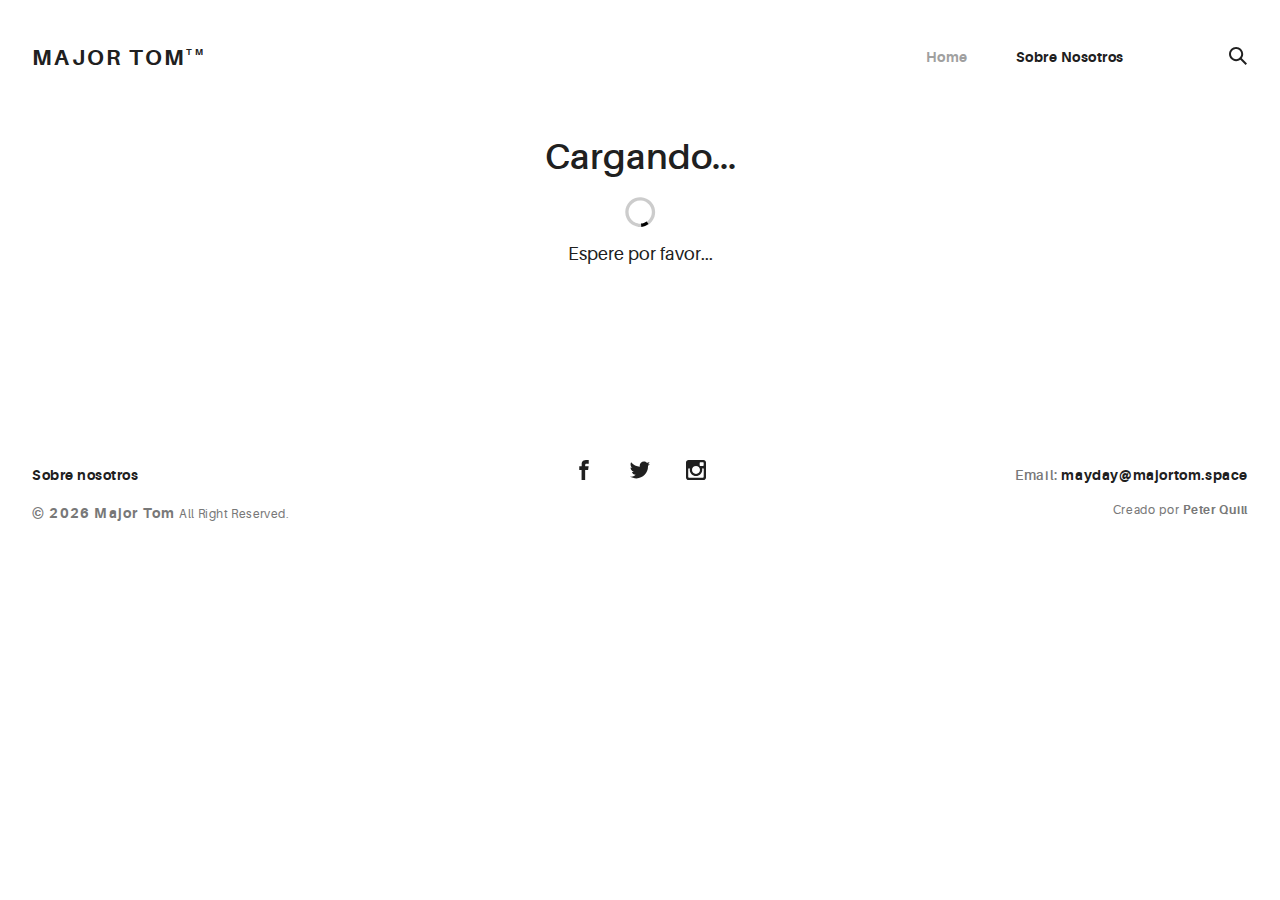
<file: docs/index.html>
<!doctype html><html lang="en"><head><meta charset="utf-8"><title>Portafolio</title><meta name="viewport" content="width=device-width,initial-scale=1"><!-- <link rel="icon" type="image/x-icon" href="favicon.ico"> --><link rel="icon" type="image/svg+xml" href="assets/img/urku-ico.svg"><link rel="stylesheet" href="assets/css/aurora-pack.min.css"><link rel="stylesheet" href="assets/css/aurora-theme-base.min.css"><link rel="stylesheet" href="assets/css/urku.css"><link href="styles.2a6afea83b5afe8d71d6.bundle.css" rel="stylesheet"/></head><body><app-root></app-root><script src="assets/js/svg4everybody.min.js"></script><script>svg4everybody();</script><script type="text/javascript" src="inline.c28ffe09e8074e8ce5b6.bundle.js"></script><script type="text/javascript" src="polyfills.35726d60cdf25fecc5f1.bundle.js"></script><script type="text/javascript" src="vendor.7b527dc8e2662d461091.bundle.js"></script><script type="text/javascript" src="main.37243e4fa5b43de0cd5c.bundle.js"></script></body></html>
</file>
<file: docs/assets/css/urku.css>
/* * * * * * * * * * * * * * * * * * * * *\
 UrkuPortfolio v1.0.0
 Urku is a prtfolio template with a very clean style.
 (c) 2016 Lionel <lionel@pixeden.com> (http://pixeden.com)
 https://bitbucket.org/elrumordelaluz/urkuportfolio
 Licensed under  MIT
\* * * * * * * * * * * * * * * * * * * * */
@charset "UTF-8";
body {
  margin: 0;
}

.rk-container {
  margin-right: auto;
  margin-left: auto;
  padding-left: .25rem;
  padding-right: .25rem;
}
@media (min-width: 40em) {
  .rk-container {
    max-width: 88.88889em;
    width: 95vw;
  }
  .rk-container--inner {
    max-width: 68.88889em;
    width: 82vw;
  }
}
.rk-container--full {
  max-width: 100%;
  padding-left: 0;
  padding-right: 0;
  width: 100%;
}
@media (min-width: 64em) {
  .rk-container {
    padding-left: 0;
    padding-right: 0;
  }
}

.rk-main {
  z-index: 1;
  position: static;
}
.top-fixed .rk-main {
  padding-top: 8.5rem;
}
@media (min-width: 64em) {
  .rk-main {
    position: relative;
  }
}

.rk-header {
  background-color: #fff;
  position: relative;
  z-index: 5;
}
.top-fixed .rk-header {
  position: fixed;
}

.rk-topbar {
  -webkit-box-align: start;
  -webkit-align-items: flex-start;
  -ms-flex-align: start;
          align-items: flex-start;
  display: -webkit-box;
  display: -webkit-flex;
  display: -ms-flexbox;
  display:         flex;
  -webkit-flex-wrap: wrap;
      -ms-flex-wrap: wrap;
          flex-wrap: wrap;
  -webkit-box-pack: justify;
  -webkit-justify-content: space-between;
  -ms-flex-pack: justify;
          justify-content: space-between;
  padding-bottom: 3.3rem;
  padding-top: 2.8rem;
}
@media (min-width: 64em) {
  .rk-topbar {
    padding-bottom: 0;
  }
}

.rk-logo {
  -webkit-box-flex: 0;
  -webkit-flex: 0 0 100%;
      -ms-flex: 0 0 100%;
          flex: 0 0 100%;
  font-size: 1.375rem;
  font-weight: 700;
  letter-spacing: 2.25px;
  text-align: center;
  text-transform: uppercase;
  width: 20%;
}
.rk-logo sup {
  font-size: .5625rem;
  position: relative;
  top: -1px;
}
@media (min-width: 64em) {
  .rk-logo {
    -webkit-box-flex: 1;
    -webkit-flex: 1;
        -ms-flex: 1;
            flex: 1;
    text-align: left;
  }
}

.rk-search {
  -webkit-align-self: flex-start;
  -ms-flex-item-align: start;
          align-self: flex-start;
  margin-bottom: 3.4rem;
  margin-left: 7.7rem;
  padding-top: .16rem;
  position: relative;
}
.rk-search label,
.rk-search input {
  display: inline-block;
  vertical-align: middle;
}
.rk-search label {
  cursor: pointer;
  height: 1.875rem;
  left: -1.5rem;
  padding-bottom: .67em;
  padding-top: 0;
  position: absolute;
  top: 0;
  -webkit-transition: color .3s;
          transition: color .3s;
  width: 1.875rem;
  z-index: 20;
}
.rk-search svg {
  height: 100%;
  width: 100%;
}
.rk-search input {
  background-color: transparent;
  border: 0;
  font-size: .875rem;
  opacity: 0;
  outline: 0;
  padding: 0;
  padding-bottom: .3em;
  -webkit-transition: .3s;
          transition: .3s;
  z-index: 10;
  width: 1px;
}
.rk-search input:focus {
  opacity: 1;
  padding-left: .5rem;
  width: 100px;
}
.rk-search input:focus + label {
  color: #a0a0a0;
}

.rk-navmobile {
  position: relative;
}

.rk-mobile-menu {
  display: none;
}
.rk-mobile-menu + label {
  cursor: pointer;
  display: inline-block;
  height: 24px;
  left: 2.5vw;
  position: absolute;
  top: 2.7rem;
  width: 16px;
  z-index: 300;
}
.rk-mobile-menu + label svg {
  height: 4px;
  width: 20px;
  margin: 0;
  display: block;
  margin-bottom: 3px;
  -webkit-transition: .3s;
          transition: .3s;
}
.rk-mobile-menu + label svg:nth-of-type(1) {
  -webkit-transform-origin: center left;
      -ms-transform-origin: center left;
          transform-origin: center left;
}
.rk-mobile-menu + label svg:nth-of-type(3) {
  -webkit-transform-origin: center left;
      -ms-transform-origin: center left;
          transform-origin: center left;
}
@media (min-width: 64em) {
  .rk-mobile-menu + label {
    display: none;
  }
}
.rk-mobile-menu:checked + label,
.rk-mobile-menu + label:hover {
  color: #a0a0a0;
}
.rk-mobile-menu:checked + label svg:nth-of-type(1) {
  -webkit-transform: rotate(45deg);
      -ms-transform: rotate(45deg);
          transform: rotate(45deg);
}
.rk-mobile-menu:checked + label svg:nth-of-type(2) {
  -webkit-transform: translateX(-100%);
      -ms-transform: translateX(-100%);
          transform: translateX(-100%);
  opacity: 0;
}
.rk-mobile-menu:checked + label svg:nth-of-type(3) {
  -webkit-transform: rotate(-45deg);
      -ms-transform: rotate(-45deg);
          transform: rotate(-45deg);
}

.rk-footer {
  margin-top: 10.5rem;
  margin-bottom: 2rem;
}

.rk-footer__text {
  color: #787878;
  font-size: .75rem;
  margin-bottom: .875rem;
}
.rk-footer__text span {
  font-size: .875rem;
}

.rk-footer__copy {
  letter-spacing: .4px;
}
.rk-footer__copy span {
  letter-spacing: 1.2px;
}

.rk-footer__contact {
  display: inline-block;
  letter-spacing: .6px;
}

.rk-footer__by {
  letter-spacing: .7px;
}

.rk-social-btn {
  background: none;
  border: 0;
  display: inline-block;
  height: 20px;
  margin-left: 1rem;
  margin-right: 1rem;
  width: 20px;
}
.rk-social-btn:first-child {
  margin-left: 0;
}
.rk-social-btn:last-child {
  margin-right: 0;
}
.rk-social-btn svg {
  height: 100%;
  width: 100%;
}

.rk-layout-ctrl-cont {
  position: absolute;
  text-align: right;
  top: 2.65rem;
  padding-right: 2.5rem;
}
.top-fixed .rk-layout-ctrl-cont {
  position: fixed;
  z-index: 401;
}
.top-fixed .rk-layout-ctrl-cont:first-of-type {
  top: 2.65rem;
}
@media (min-width: 64em) {
  .rk-layout-ctrl-cont {
    padding-right: 0;
    top: 2.25rem;
  }
  .rk-layout-ctrl-cont:first-of-type {
    top: 0;
  }
  .top-fixed .rk-layout-ctrl-cont {
    top: 10.7625rem;
    z-index: -1;
  }
  .top-fixed .rk-layout-ctrl-cont:first-of-type {
    top: 8.5rem;
  }
}

.rk-layout-ctrl {
  cursor: pointer;
  display: none;
  float: right;
  clear: both;
  height: 28px;
  opacity: 0;
  padding-right: .09rem;
  padding-top: 0;
  -webkit-transition: color .3s;
          transition: color .3s;
  width: 20px;
  z-index: 401;
  position: absolute;
}
.rk-layout-ctrl:hover {
  color: #a0a0a0;
}
.rk-layout-ctrl svg {
  height: 100%;
  width: 100%;
}
@media (min-width: 40em) {
  .rk-layout-ctrl {
    display: inline-block;
  }
}
@media (min-width: 64em) {
  .rk-layout-ctrl {
    opacity: 1;
    position: static;
  }
}

.layout-ctrl-input {
  display: none;
}
.layout-ctrl-input:checked + .rk-layout-ctrl-cont label {
  display: none;
  color: #a0a0a0;
}
@media (min-width: 64em) {
  .layout-ctrl-input:checked + .rk-layout-ctrl-cont label {
    display: block;
  }
}

.rk-layout-ctrl-mobile {
  color: #a0a0a0;
  height: 19px;
  position: absolute;
  right: 40px;
  top: 46px;
  width: 19px;
  z-index: 400;
}
.top-fixed .rk-layout-ctrl-mobile {
  position: fixed;
}
.rk-layout-ctrl-mobile svg {
  -webkit-transition: -webkit-transform 250ms;
          transition:         transform 250ms;
  position: absolute;
  width: 48%;
}
.rk-layout-ctrl-mobile svg:nth-child(1),
.rk-layout-ctrl-mobile svg:nth-child(2) {
  top: 0;
  -webkit-transform-origin: top center;
      -ms-transform-origin: top center;
          transform-origin: top center;
}
.rk-layout-ctrl-mobile svg:nth-child(1),
.rk-layout-ctrl-mobile svg:nth-child(3) {
  left: 0;
}
.rk-layout-ctrl-mobile svg:nth-child(2),
.rk-layout-ctrl-mobile svg:nth-child(4) {
  right: 0;
}
.rk-layout-ctrl-mobile svg:nth-child(3),
.rk-layout-ctrl-mobile svg:nth-child(4) {
  bottom: 0;
  -webkit-transform-origin: bottom center;
      -ms-transform-origin: bottom center;
          transform-origin: bottom center;
}
.rk-layout-ctrl-mobile svg:nth-child(1),
.rk-layout-ctrl-mobile svg:nth-child(4) {
  -webkit-transform: scaleY(1.3);
      -ms-transform: scaleY(1.3);
          transform: scaleY(1.3);
}
.rk-layout-ctrl-mobile svg:nth-child(2),
.rk-layout-ctrl-mobile svg:nth-child(3) {
  -webkit-transform: scaleY(.7);
      -ms-transform: scaleY(.7);
          transform: scaleY(.7);
}
.rk-layout-ctrl-mobile.layout-blog svg:nth-child(1),
.rk-layout-ctrl-mobile.layout-blog svg:nth-child(3) {
  -webkit-transform: scaleX(1.3);
      -ms-transform: scaleX(1.3);
          transform: scaleX(1.3);
  -webkit-transform-origin: left center;
      -ms-transform-origin: left center;
          transform-origin: left center;
}
.rk-layout-ctrl-mobile.layout-blog svg:nth-child(2),
.rk-layout-ctrl-mobile.layout-blog svg:nth-child(4) {
  -webkit-transform: scaleX(1.3);
      -ms-transform: scaleX(1.3);
          transform: scaleX(1.3);
  -webkit-transform-origin: right center;
      -ms-transform-origin: right center;
          transform-origin: right center;
}
#layout-grid:checked ~ .rk-layout-ctrl-mobile svg {
  -webkit-transform: scale(1);
      -ms-transform: scale(1);
          transform: scale(1);
}
@media (max-width: 40em) {
  .rk-layout-ctrl-mobile {
    display: none;
  }
}
@media (min-width: 64em) {
  .rk-layout-ctrl-mobile {
    display: none;
  }
}

.rk-portfolio__items {
  margin-top: -4px;
}
@media (min-width: 40em) {
  .rk-portfolio__items {
    display: -webkit-box;
    display: -webkit-flex;
    display: -ms-flexbox;
    display:         flex;
    -webkit-flex-wrap: wrap;
        -ms-flex-wrap: wrap;
            flex-wrap: wrap;
    margin-left: -4px;
    margin-right: -4px;
  }
}

.rk-item {
  display: block;
  margin: 0;
  margin-bottom: .5rem;
  position: relative;
}
.rk-item.ae-masonry__item {
  display: inline-block;
  margin-bottom: 0;
}
.rk-item img {
  display: block;
  width: 100%;
}
.rk-item:hover .item-meta {
  opacity: 1;
  visibility: visible;
}
.rk-item--flex {
  background-position: center center;
  background-repeat: no-repeat;
  background-size: cover;
  border-color: white;
  border-width: 4px;
  border-style: solid;
  -webkit-box-flex: 1;
  -webkit-flex: 1;
      -ms-flex: 1;
          flex: 1;
  margin-bottom: 0;
  overflow: hidden;
}
.rk-item--flex:after {
  display: none;
}
.rk-item--flex:before {
  content: "";
  display: block;
  padding-top: 100%;
}
.rk-item--flex:hover {
  background-color: #000;
  background-blend-mode: luminosity;
}
@media (min-width: 40em) {
  .rk-item {
    border-width: 4px;
  }
}

.post-img {
  background-position: center center;
  background-repeat: no-repeat;
  background-size: cover;
  display: block;
  position: relative;
}
.post-img:before {
  content: "";
  display: block;
  padding-top: 100%;
}
.post-img:hover {
  background-color: #000;
  background-blend-mode: luminosity;
}
.post-img:hover .item-meta {
  opacity: 1;
  visibility: visible;
}

.item-meta {
  -webkit-box-align: center;
  -webkit-align-items: center;
  -ms-flex-align: center;
          align-items: center;
  background-color: rgba(255, 255, 255, .75);
  bottom: 0;
  color: #202020;
  display: -webkit-box;
  display: -webkit-flex;
  display: -ms-flexbox;
  display:         flex;
  -webkit-box-orient: vertical;
  -webkit-box-direction: normal;
  -webkit-flex-direction: column;
      -ms-flex-direction: column;
          flex-direction: column;
  font-size: .67rem;
  -webkit-box-pack: center;
  -webkit-justify-content: center;
  -ms-flex-pack: center;
          justify-content: center;
  left: 0;
  margin: auto;
  opacity: 0;
  padding: 2%;
  position: absolute;
  right: 0;
  text-align: center;
  -webkit-transition: opacity .5s;
          transition: opacity .5s;
  top: 0;
}
.item-meta h2 {
  font-size: 2.25em;
  font-weight: 700;
}
.item-meta p {
  font-size: 1.5em;
  margin-bottom: 0;
}
@media (min-width: 64em) {
  .item-meta {
    font-size: 1vw;
  }
}
@media (min-width: 94.75em) {
  .item-meta {
    font-size: 1rem;
  }
}

@media (min-width: 40em) {
  .rk-size-12 .item-meta h2,
  .fz-12 .item-meta2 h2 {
    font-size: 2.25em;
  }
  .rk-size-12 .item-meta p,
  .fz-12 .item-meta2 p {
    font-size: 1.5em;
  }
  .rk-size-8 .item-meta h2,
  .fz-8 .item-meta h2 {
    font-size: 2em;
  }
  .rk-size-8 .item-meta p,
  .fz-8 .item-meta p {
    font-size: 1.5em;
  }
  .rk-size-6 .item-meta h2,
  .fz-6 .item-meta h2 {
    font-size: 1.75em;
  }
  .rk-size-6 .item-meta p,
  .fz-6 .item-meta p {
    font-size: 1.3125em;
  }
  .rk-size-4 .item-meta h2,
  .fz-4 .item-meta h2 {
    font-size: 1.5em;
  }
  .rk-size-4 .item-meta p,
  .fz-4 .item-meta p {
    font-size: 1.125em;
  }
  .rk-size-3 .item-meta h2,
  .fz-3 .item-meta h2 {
    font-size: 1.3125em;
  }
  .rk-size-3 .item-meta p,
  .fz-3 .item-meta p {
    font-size: 1.125em;
  }
  #layout-grid:checked ~ .rk-portfolio .rk-tosize-12 .item-meta h2 {
    font-size: 2.25em;
  }
  #layout-grid:checked ~ .rk-portfolio .rk-tosize-12 .item-meta p {
    font-size: 1.5em;
  }
  #layout-grid:checked ~ .rk-portfolio .rk-tosize-6 .item-meta h2 {
    font-size: 1.75em;
  }
  #layout-grid:checked ~ .rk-portfolio .rk-tosize-6 .item-meta p {
    font-size: 1.3125em;
  }
  #layout-grid:checked ~ .rk-portfolio .rk-tosize-4 .item-meta h2,
  #layout-grid:checked ~ .rk-portfolio .rk-tosize-8 .rk-tosize-6 .item-meta h2 {
    font-size: 1.5em;
  }
  #layout-grid:checked ~ .rk-portfolio .rk-tosize-4 .item-meta p,
  #layout-grid:checked ~ .rk-portfolio .rk-tosize-8 .rk-tosize-6 .item-meta p {
    font-size: 1.125em;
  }
  #layout-grid:checked ~ .rk-portfolio .rk-tosize-3 .item-meta h2,
  #layout-grid:checked ~ .rk-portfolio .rk-tosize-6 .rk-tosize-6 .item-meta h2 {
    font-size: 1.3125em;
  }
  #layout-grid:checked ~ .rk-portfolio .rk-tosize-3 .item-meta p,
  #layout-grid:checked ~ .rk-portfolio .rk-tosize-6 .rk-tosize-6 .item-meta p {
    font-size: 1.125em;
  }
}

.ae-masonry .item-meta h2 {
  font-size: 2.25em;
}

.ae-masonry .item-meta p {
  font-size: 1.5em;
}

@media (min-width: 40em) {
  .rk-portfolio .ae-masonry-sm-2 .item-meta h2,
  .rk-portfolio .ae-grid__item[class*="item-sm"]:nth-child(1):nth-last-child(2) h2,
  .rk-portfolio .ae-grid__item[class*="item-sm"]:nth-child(1):nth-last-child(2) ~ .ae-grid__item[class*="item-sm"] h2 {
    font-size: 1.75em;
  }
  .rk-portfolio .ae-masonry-sm-2 .item-meta p,
  .rk-portfolio .ae-grid__item[class*="item-sm"]:nth-child(1):nth-last-child(2) p,
  .rk-portfolio .ae-grid__item[class*="item-sm"]:nth-child(1):nth-last-child(2) ~ .ae-grid__item[class*="item-sm"] p {
    font-size: 1.3125em;
  }
  .rk-portfolio .ae-masonry-sm-3 .item-meta h2,
  .rk-portfolio .ae-grid__item[class*="item-sm"]:nth-child(1):nth-last-child(3) h2,
  .rk-portfolio .ae-grid__item[class*="item-sm"]:nth-child(1):nth-last-child(3) ~ .ae-grid__item[class*="item-sm"] h2 {
    font-size: 1.5em;
  }
  .rk-portfolio .ae-masonry-sm-3 .item-meta p,
  .rk-portfolio .ae-grid__item[class*="item-sm"]:nth-child(1):nth-last-child(3) p,
  .rk-portfolio .ae-grid__item[class*="item-sm"]:nth-child(1):nth-last-child(3) ~ .ae-grid__item[class*="item-sm"] p {
    font-size: 1.125em;
  }
  .rk-portfolio .ae-masonry-sm-4 .item-meta h2,
  .rk-portfolio .ae-grid__item[class*="item-sm"]:nth-child(1):nth-last-child(4) h2,
  .rk-portfolio .ae-grid__item[class*="item-sm"]:nth-child(1):nth-last-child(4) ~ .ae-grid__item[class*="item-sm"] h2 {
    font-size: 1.3125em;
  }
  .rk-portfolio .ae-masonry-sm-4 .item-meta p,
  .rk-portfolio .ae-grid__item[class*="item-sm"]:nth-child(1):nth-last-child(4) p,
  .rk-portfolio .ae-grid__item[class*="item-sm"]:nth-child(1):nth-last-child(4) ~ .ae-grid__item[class*="item-sm"] p {
    font-size: 1.125em;
  }
}

@media (min-width: 52em) {
  .rk-portfolio .ae-masonry-md-2 .item-meta h2,
  .rk-portfolio .ae-grid__item[class*="item-md"]:nth-child(1):nth-last-child(2) h2,
  .rk-portfolio .ae-grid__item[class*="item-md"]:nth-child(1):nth-last-child(2) ~ .ae-grid__item[class*="item-md"] h2 {
    font-size: 1.75em;
  }
  .rk-portfolio .ae-masonry-md-2 .item-meta p,
  .rk-portfolio .ae-grid__item[class*="item-md"]:nth-child(1):nth-last-child(2) p,
  .rk-portfolio .ae-grid__item[class*="item-md"]:nth-child(1):nth-last-child(2) ~ .ae-grid__item[class*="item-md"] p {
    font-size: 1.3125em;
  }
  .rk-portfolio .ae-masonry-md-3 .item-meta h2,
  .rk-portfolio .ae-grid__item[class*="item-md"]:nth-child(1):nth-last-child(3) h2,
  .rk-portfolio .ae-grid__item[class*="item-md"]:nth-child(1):nth-last-child(3) ~ .ae-grid__item[class*="item-md"] h2 {
    font-size: 1.5em;
  }
  .rk-portfolio .ae-masonry-md-3 .item-meta p,
  .rk-portfolio .ae-grid__item[class*="item-md"]:nth-child(1):nth-last-child(3) p,
  .rk-portfolio .ae-grid__item[class*="item-md"]:nth-child(1):nth-last-child(3) ~ .ae-grid__item[class*="item-md"] p {
    font-size: 1.125em;
  }
  .rk-portfolio .ae-masonry-md-4 .item-meta h2,
  .rk-portfolio .ae-grid__item[class*="item-md"]:nth-child(1):nth-last-child(4) h2,
  .rk-portfolio .ae-grid__item[class*="item-md"]:nth-child(1):nth-last-child(4) ~ .ae-grid__item[class*="item-md"] h2 {
    font-size: 1.3125em;
  }
  .rk-portfolio .ae-masonry-md-4 .item-meta p,
  .rk-portfolio .ae-grid__item[class*="item-md"]:nth-child(1):nth-last-child(4) p,
  .rk-portfolio .ae-grid__item[class*="item-md"]:nth-child(1):nth-last-child(4) ~ .ae-grid__item[class*="item-md"] p {
    font-size: 1.125em;
  }
}

@media (min-width: 64em) {
  .rk-portfolio .ae-masonry-lg-2 .item-meta h2,
  .rk-portfolio .ae-grid__item[class*="item-lg"]:nth-child(1):nth-last-child(2) h2,
  .rk-portfolio .ae-grid__item[class*="item-lg"]:nth-child(1):nth-last-child(2) ~ .ae-grid__item[class*="item-lg"] h2 {
    font-size: 1.75em;
  }
  .rk-portfolio .ae-masonry-lg-2 .item-meta p,
  .rk-portfolio .ae-grid__item[class*="item-lg"]:nth-child(1):nth-last-child(2) p,
  .rk-portfolio .ae-grid__item[class*="item-lg"]:nth-child(1):nth-last-child(2) ~ .ae-grid__item[class*="item-lg"] p {
    font-size: 1.3125em;
  }
  .rk-portfolio .ae-masonry-lg-3 .item-meta h2,
  .rk-portfolio .ae-grid__item[class*="item-lg"]:nth-child(1):nth-last-child(3) h2,
  .rk-portfolio .ae-grid__item[class*="item-lg"]:nth-child(1):nth-last-child(3) ~ .ae-grid__item[class*="item-lg"] h2 {
    font-size: 1.5em;
  }
  .rk-portfolio .ae-masonry-lg-3 .item-meta p,
  .rk-portfolio .ae-grid__item[class*="item-lg"]:nth-child(1):nth-last-child(3) p,
  .rk-portfolio .ae-grid__item[class*="item-lg"]:nth-child(1):nth-last-child(3) ~ .ae-grid__item[class*="item-lg"] p {
    font-size: 1.125em;
  }
  .rk-portfolio .ae-masonry-lg-4 .item-meta h2,
  .rk-portfolio .ae-grid__item[class*="item-lg"]:nth-child(1):nth-last-child(4) h2,
  .rk-portfolio .ae-grid__item[class*="item-lg"]:nth-child(1):nth-last-child(4) ~ .ae-grid__item[class*="item-lg"] h2 {
    font-size: 1.3125em;
  }
  .rk-portfolio .ae-masonry-lg-4 .item-meta p,
  .rk-portfolio .ae-grid__item[class*="item-lg"]:nth-child(1):nth-last-child(4) p,
  .rk-portfolio .ae-grid__item[class*="item-lg"]:nth-child(1):nth-last-child(4) ~ .ae-grid__item[class*="item-lg"] p {
    font-size: 1.125em;
  }
}

@media (min-width: 75em) {
  .rk-portfolio .ae-masonry-xl-2 .item-meta h2,
  .rk-portfolio .ae-grid__item[class*="item-xl"]:nth-child(1):nth-last-child(2) h2,
  .rk-portfolio .ae-grid__item[class*="item-xl"]:nth-child(1):nth-last-child(2) ~ .ae-grid__item[class*="item-xl"] h2 {
    font-size: 1.75em;
  }
  .rk-portfolio .ae-masonry-xl-2 .item-meta p,
  .rk-portfolio .ae-grid__item[class*="item-xl"]:nth-child(1):nth-last-child(2) p,
  .rk-portfolio .ae-grid__item[class*="item-xl"]:nth-child(1):nth-last-child(2) ~ .ae-grid__item[class*="item-xl"] p {
    font-size: 1.3125em;
  }
  .rk-portfolio .ae-masonry-xl-3 .item-meta h2,
  .rk-portfolio .ae-grid__item[class*="item-xl"]:nth-child(1):nth-last-child(3) h2,
  .rk-portfolio .ae-grid__item[class*="item-xl"]:nth-child(1):nth-last-child(3) ~ .ae-grid__item[class*="item-xl"] h2 {
    font-size: 1.5em;
  }
  .rk-portfolio .ae-masonry-xl-3 .item-meta p,
  .rk-portfolio .ae-grid__item[class*="item-xl"]:nth-child(1):nth-last-child(3) p,
  .rk-portfolio .ae-grid__item[class*="item-xl"]:nth-child(1):nth-last-child(3) ~ .ae-grid__item[class*="item-xl"] p {
    font-size: 1.125em;
  }
  .rk-portfolio .ae-masonry-xl-4 .item-meta h2,
  .rk-portfolio .ae-grid__item[class*="item-xl"]:nth-child(1):nth-last-child(4) h2,
  .rk-portfolio .ae-grid__item[class*="item-xl"]:nth-child(1):nth-last-child(4) ~ .ae-grid__item[class*="item-xl"] h2 {
    font-size: 1.3125em;
  }
  .rk-portfolio .ae-masonry-xl-4 .item-meta p,
  .rk-portfolio .ae-grid__item[class*="item-xl"]:nth-child(1):nth-last-child(4) p,
  .rk-portfolio .ae-grid__item[class*="item-xl"]:nth-child(1):nth-last-child(4) ~ .ae-grid__item[class*="item-xl"] p {
    font-size: 1.125em;
  }
}

@media (min-width: 40em) {
  .rk-size-1 {
    -webkit-box-flex: 0;
    -webkit-flex-grow: 0;
    -ms-flex-positive: 0;
            flex-grow: 0;
    -webkit-flex-shrink: 0;
    -ms-flex-negative: 0;
            flex-shrink: 0;
    -webkit-flex-basis: auto;
    -ms-flex-preferred-size: auto;
            flex-basis: auto;
    width: 8.33333%;
  }
  .rk-size-2 {
    -webkit-box-flex: 0;
    -webkit-flex-grow: 0;
    -ms-flex-positive: 0;
            flex-grow: 0;
    -webkit-flex-shrink: 0;
    -ms-flex-negative: 0;
            flex-shrink: 0;
    -webkit-flex-basis: auto;
    -ms-flex-preferred-size: auto;
            flex-basis: auto;
    width: 16.66667%;
  }
  .rk-size-3 {
    -webkit-box-flex: 0;
    -webkit-flex-grow: 0;
    -ms-flex-positive: 0;
            flex-grow: 0;
    -webkit-flex-shrink: 0;
    -ms-flex-negative: 0;
            flex-shrink: 0;
    -webkit-flex-basis: auto;
    -ms-flex-preferred-size: auto;
            flex-basis: auto;
    width: 25%;
  }
  .rk-size-4 {
    -webkit-box-flex: 0;
    -webkit-flex-grow: 0;
    -ms-flex-positive: 0;
            flex-grow: 0;
    -webkit-flex-shrink: 0;
    -ms-flex-negative: 0;
            flex-shrink: 0;
    -webkit-flex-basis: auto;
    -ms-flex-preferred-size: auto;
            flex-basis: auto;
    width: 33.33333%;
  }
  .rk-size-5 {
    -webkit-box-flex: 0;
    -webkit-flex-grow: 0;
    -ms-flex-positive: 0;
            flex-grow: 0;
    -webkit-flex-shrink: 0;
    -ms-flex-negative: 0;
            flex-shrink: 0;
    -webkit-flex-basis: auto;
    -ms-flex-preferred-size: auto;
            flex-basis: auto;
    width: 41.66667%;
  }
  .rk-size-6 {
    -webkit-box-flex: 0;
    -webkit-flex-grow: 0;
    -ms-flex-positive: 0;
            flex-grow: 0;
    -webkit-flex-shrink: 0;
    -ms-flex-negative: 0;
            flex-shrink: 0;
    -webkit-flex-basis: auto;
    -ms-flex-preferred-size: auto;
            flex-basis: auto;
    width: 50%;
  }
  .rk-size-7 {
    -webkit-box-flex: 0;
    -webkit-flex-grow: 0;
    -ms-flex-positive: 0;
            flex-grow: 0;
    -webkit-flex-shrink: 0;
    -ms-flex-negative: 0;
            flex-shrink: 0;
    -webkit-flex-basis: auto;
    -ms-flex-preferred-size: auto;
            flex-basis: auto;
    width: 58.33333%;
  }
  .rk-size-8 {
    -webkit-box-flex: 0;
    -webkit-flex-grow: 0;
    -ms-flex-positive: 0;
            flex-grow: 0;
    -webkit-flex-shrink: 0;
    -ms-flex-negative: 0;
            flex-shrink: 0;
    -webkit-flex-basis: auto;
    -ms-flex-preferred-size: auto;
            flex-basis: auto;
    width: 66.66667%;
  }
  .rk-size-9 {
    -webkit-box-flex: 0;
    -webkit-flex-grow: 0;
    -ms-flex-positive: 0;
            flex-grow: 0;
    -webkit-flex-shrink: 0;
    -ms-flex-negative: 0;
            flex-shrink: 0;
    -webkit-flex-basis: auto;
    -ms-flex-preferred-size: auto;
            flex-basis: auto;
    width: 75%;
  }
  .rk-size-10 {
    -webkit-box-flex: 0;
    -webkit-flex-grow: 0;
    -ms-flex-positive: 0;
            flex-grow: 0;
    -webkit-flex-shrink: 0;
    -ms-flex-negative: 0;
            flex-shrink: 0;
    -webkit-flex-basis: auto;
    -ms-flex-preferred-size: auto;
            flex-basis: auto;
    width: 83.33333%;
  }
  .rk-size-11 {
    -webkit-box-flex: 0;
    -webkit-flex-grow: 0;
    -ms-flex-positive: 0;
            flex-grow: 0;
    -webkit-flex-shrink: 0;
    -ms-flex-negative: 0;
            flex-shrink: 0;
    -webkit-flex-basis: auto;
    -ms-flex-preferred-size: auto;
            flex-basis: auto;
    width: 91.66667%;
  }
  .rk-size-12 {
    -webkit-box-flex: 0;
    -webkit-flex-grow: 0;
    -ms-flex-positive: 0;
            flex-grow: 0;
    -webkit-flex-shrink: 0;
    -ms-flex-negative: 0;
            flex-shrink: 0;
    -webkit-flex-basis: auto;
    -ms-flex-preferred-size: auto;
            flex-basis: auto;
    width: 100%;
  }
}

#layout-grid:checked ~ .rk-portfolio .rk-tosize-1 {
  -webkit-box-flex: 0;
  -webkit-flex-grow: 0;
  -ms-flex-positive: 0;
          flex-grow: 0;
  -webkit-flex-shrink: 0;
  -ms-flex-negative: 0;
          flex-shrink: 0;
  -webkit-flex-basis: auto;
  -ms-flex-preferred-size: auto;
          flex-basis: auto;
  width: 8.33333%;
}

#layout-grid:checked ~ .rk-portfolio .rk-tosize-2 {
  -webkit-box-flex: 0;
  -webkit-flex-grow: 0;
  -ms-flex-positive: 0;
          flex-grow: 0;
  -webkit-flex-shrink: 0;
  -ms-flex-negative: 0;
          flex-shrink: 0;
  -webkit-flex-basis: auto;
  -ms-flex-preferred-size: auto;
          flex-basis: auto;
  width: 16.66667%;
}

#layout-grid:checked ~ .rk-portfolio .rk-tosize-3 {
  -webkit-box-flex: 0;
  -webkit-flex-grow: 0;
  -ms-flex-positive: 0;
          flex-grow: 0;
  -webkit-flex-shrink: 0;
  -ms-flex-negative: 0;
          flex-shrink: 0;
  -webkit-flex-basis: auto;
  -ms-flex-preferred-size: auto;
          flex-basis: auto;
  width: 25%;
}

#layout-grid:checked ~ .rk-portfolio .rk-tosize-4 {
  -webkit-box-flex: 0;
  -webkit-flex-grow: 0;
  -ms-flex-positive: 0;
          flex-grow: 0;
  -webkit-flex-shrink: 0;
  -ms-flex-negative: 0;
          flex-shrink: 0;
  -webkit-flex-basis: auto;
  -ms-flex-preferred-size: auto;
          flex-basis: auto;
  width: 33.33333%;
}

#layout-grid:checked ~ .rk-portfolio .rk-tosize-5 {
  -webkit-box-flex: 0;
  -webkit-flex-grow: 0;
  -ms-flex-positive: 0;
          flex-grow: 0;
  -webkit-flex-shrink: 0;
  -ms-flex-negative: 0;
          flex-shrink: 0;
  -webkit-flex-basis: auto;
  -ms-flex-preferred-size: auto;
          flex-basis: auto;
  width: 41.66667%;
}

#layout-grid:checked ~ .rk-portfolio .rk-tosize-6 {
  -webkit-box-flex: 0;
  -webkit-flex-grow: 0;
  -ms-flex-positive: 0;
          flex-grow: 0;
  -webkit-flex-shrink: 0;
  -ms-flex-negative: 0;
          flex-shrink: 0;
  -webkit-flex-basis: auto;
  -ms-flex-preferred-size: auto;
          flex-basis: auto;
  width: 50%;
}

#layout-grid:checked ~ .rk-portfolio .rk-tosize-7 {
  -webkit-box-flex: 0;
  -webkit-flex-grow: 0;
  -ms-flex-positive: 0;
          flex-grow: 0;
  -webkit-flex-shrink: 0;
  -ms-flex-negative: 0;
          flex-shrink: 0;
  -webkit-flex-basis: auto;
  -ms-flex-preferred-size: auto;
          flex-basis: auto;
  width: 58.33333%;
}

#layout-grid:checked ~ .rk-portfolio .rk-tosize-8 {
  -webkit-box-flex: 0;
  -webkit-flex-grow: 0;
  -ms-flex-positive: 0;
          flex-grow: 0;
  -webkit-flex-shrink: 0;
  -ms-flex-negative: 0;
          flex-shrink: 0;
  -webkit-flex-basis: auto;
  -ms-flex-preferred-size: auto;
          flex-basis: auto;
  width: 66.66667%;
}

#layout-grid:checked ~ .rk-portfolio .rk-tosize-9 {
  -webkit-box-flex: 0;
  -webkit-flex-grow: 0;
  -ms-flex-positive: 0;
          flex-grow: 0;
  -webkit-flex-shrink: 0;
  -ms-flex-negative: 0;
          flex-shrink: 0;
  -webkit-flex-basis: auto;
  -ms-flex-preferred-size: auto;
          flex-basis: auto;
  width: 75%;
}

#layout-grid:checked ~ .rk-portfolio .rk-tosize-10 {
  -webkit-box-flex: 0;
  -webkit-flex-grow: 0;
  -ms-flex-positive: 0;
          flex-grow: 0;
  -webkit-flex-shrink: 0;
  -ms-flex-negative: 0;
          flex-shrink: 0;
  -webkit-flex-basis: auto;
  -ms-flex-preferred-size: auto;
          flex-basis: auto;
  width: 83.33333%;
}

#layout-grid:checked ~ .rk-portfolio .rk-tosize-11 {
  -webkit-box-flex: 0;
  -webkit-flex-grow: 0;
  -ms-flex-positive: 0;
          flex-grow: 0;
  -webkit-flex-shrink: 0;
  -ms-flex-negative: 0;
          flex-shrink: 0;
  -webkit-flex-basis: auto;
  -ms-flex-preferred-size: auto;
          flex-basis: auto;
  width: 91.66667%;
}

#layout-grid:checked ~ .rk-portfolio .rk-tosize-12 {
  -webkit-box-flex: 0;
  -webkit-flex-grow: 0;
  -ms-flex-positive: 0;
          flex-grow: 0;
  -webkit-flex-shrink: 0;
  -ms-flex-negative: 0;
          flex-shrink: 0;
  -webkit-flex-basis: auto;
  -ms-flex-preferred-size: auto;
          flex-basis: auto;
  width: 100%;
}

#layout-grid:checked ~ .rk-portfolio .rk-tosize-auto {
  -webkit-box-flex: 1;
  -webkit-flex: 1;
      -ms-flex: 1;
          flex: 1;
}

@media (min-width: 40em) {
  .rk-landscape:before {
    padding-top: 66.93548%;
  }
  .rk-landscape-alt:before {
    padding-top: 56.45161%;
  }
  .rk-portrait:before {
    padding-top: 134.74026%;
  }
  .rk-square:before {
    padding-top: 100%;
  }
}

#layout-grid:checked ~ .rk-portfolio .rk-tolandscape:before,
#layout-grid:checked ~ .rk-blog .rk-tolandscape:before,
.rk-blog--columns .rk-tolandscape:before {
  padding-top: 66.93548%;
}

#layout-grid:checked ~ .rk-portfolio .rk-tolandscape-alt:before,
#layout-grid:checked ~ .rk-blog .rk-tolandscape-alt:before,
.rk-blog--columns .rk-tolandscape-alt:before {
  padding-top: 56.45161%;
}

#layout-grid:checked ~ .rk-portfolio .rk-toportrait:before,
#layout-grid:checked ~ .rk-blog .rk-toportrait:before,
.rk-blog--columns .rk-toportrait:before {
  padding-top: 134.74026%;
}

#layout-grid:checked ~ .rk-portfolio .rk-tosquare:before,
#layout-grid:checked ~ .rk-blog .rk-tosquare:before,
.rk-blog--columns .rk-tosquare:before {
  padding-top: 100%;
}

.item-1 {
  background-image: url("../img/project-1.jpg");
}
@media (min-width: 40em) {
  #layout-grid:checked ~ .rk-portfolio .item-1 {
    background-position: center left;
  }
}

.item-2 {
  background-image: url("../img/project-2.jpg");
}

.item-3 {
  background-image: url("../img/project-3.jpg");
}

.item-4 {
  background-image: url("../img/project-4.jpg");
}

.item-5 {
  background-image: url("../img/project-5.jpg");
}
@media (min-width: 40em) {
  #layout-grid:checked ~ .rk-portfolio .item-5 {
    background-position: center left;
  }
}

.item-6 {
  background-image: url("../img/project-6.jpg");
}
@media (min-width: 40em) {
  #layout-grid:checked ~ .rk-portfolio .item-6 {
    background-position: top center;
  }
}

.item-7 {
  background-image: url("../img/project-7.jpg");
}

.item-8 {
  background-image: url("../img/project-8.jpg");
}

.item-9 {
  background-image: url("../img/project-9.jpg");
}

.item-10 {
  background-image: url("../img/project-10.jpg");
}

.item-11 {
  background-image: url("../img/project-11.jpg");
}

.item-12 {
  background-image: url("../img/project-12.jpg");
}

.item-13 {
  background-image: url("../img/project-13.jpg");
}
@media (min-width: 40em) {
  #layout-grid:checked ~ .rk-portfolio .item-13 {
    background-position: top right;
  }
  #layout-grid:checked ~ .rk-portfolio .item-13 {
    background-size: 142%;
  }
}

.item-14 {
  background-image: url("../img/project-14.jpg");
}

.item-15 {
  background-image: url("../img/project-15.jpg");
}

@media (min-width: 40em) {
  #layout-grid:checked ~ .rk-portfolio .rk-items-cont {
    display: -webkit-box;
    display: -webkit-flex;
    display: -ms-flexbox;
    display:         flex;
  }
}

.rk-portfolio-cover {
  background-position: center center;
  background-size: cover;
  display: -webkit-box;
  display: -webkit-flex;
  display: -ms-flexbox;
  display:         flex;
  -webkit-box-pack: center;
  -webkit-justify-content: center;
  -ms-flex-pack: center;
          justify-content: center;
  -webkit-box-align: end;
  -webkit-align-items: flex-end;
  -ms-flex-align: end;
          align-items: flex-end;
  height: 100vh;
  padding-bottom: 1.5rem;
  width: 100%;
}
@media (min-width: 40em) {
  .rk-portfolio-cover {
    padding-bottom: 2.5rem;
  }
}

.rk-portfolio--inner img {
  width: 100%;
}

.rk-portfolio-title {
  letter-spacing: .0359em;
}

.rk-portfolio-category {
  letter-spacing: .021em;
}

.rk-portfolio-inner-client span {
  letter-spacing: .05em;
}

.rk-portfolio-inner-website {
  letter-spacing: .05em;
}

.rk-portfolio-inner-date {
  letter-spacing: .02em;
}

.rk-portfolio-info {
  margin-top: 4.9rem;
}

.rk-portfolio-inner-title {
  margin-top: .2em;
}

.rk-portfolio-details p {
  margin-bottom: .4rem;
}

.item-inside__meta {
  text-align: center;
}
.item-inside__meta--contrast:before {
  background-color: rgba(255, 255, 255, .3);
  content: "";
  height: 100%;
  left: 0;
  position: absolute;
  top: 0;
  width: 100%;
  z-index: 1;
}
.item-inside__meta .rk-portfolio-title,
.item-inside__meta .rk-portfolio-category {
  position: relative;
  z-index: 2;
}

.inner-box-1 {
  margin-top: 3.4rem;
}

.inner-box-3 {
  margin-top: 6.6rem;
}

.inner-box-4 {
  margin-top: 6rem;
}

.item-inside-1 {
  /*background-image: url("../img/project-1.jpg");*/
  background-position: 50% 100%;
  background-size: 350%;
}
@media only screen and (-webkit-min-device-pixel-ratio: 1.5), only screen and (min--moz-device-pixel-ratio: 1.5), only screen and (-o-min-device-pixel-ratio: 3/2), only screen and (min-device-pixel-ratio: 1.5) {
  .item-inside-1 {
    /*background-image: url("../img/project-1h.jpg");*/
  }
}
@media (min-width: 40em) {
  .item-inside-1 {
    background-size: 150%;
  }
}

.post-inside-1 {
  background-image: url("../img/post-1.jpg");
}

#layout-grid:checked ~ .rk-portfolio,
#layout-grid:checked ~ .rk-blog {
  -webkit-animation: op2 .5s;
          animation: op2 .5s;
}

#layout-base:checked ~ .rk-portfolio,
#layout-base:checked ~ .rk-blog {
  -webkit-animation: op .5s;
          animation: op .5s;
}

@-webkit-keyframes op {
  0% {
    opacity: 0;
  }
  100% {
    opacity: 1;
  }
}

@keyframes op {
  0% {
    opacity: 0;
  }
  100% {
    opacity: 1;
  }
}

@-webkit-keyframes op2 {
  0% {
    opacity: 0;
  }
  100% {
    opacity: 1;
  }
}

@keyframes op2 {
  0% {
    opacity: 0;
  }
  100% {
    opacity: 1;
  }
}

.rk-blog {
  padding-top: .25rem;
}

.rk-blog__items {
  margin-bottom: 2.7rem;
}
@media (min-width: 40em) {
  .rk-blog__items {
    -webkit-column-count: 1;
       -moz-column-count: 1;
            column-count: 1;
    -webkit-column-gap: .5rem;
       -moz-column-gap: .5rem;
            column-gap: .5rem;
  }
}

.rk-blog__item {
  display: inline-block;
  margin: 0 0 10.6rem;
  width: 100%;
}

@media (min-width: 40em) {
  #layout-grid:checked ~ .rk-blog .rk-blog__items,
  .rk-blog--columns .rk-blog__items {
    -webkit-column-count: 2;
       -moz-column-count: 2;
            column-count: 2;
    margin-bottom: 6.2rem;
  }
}

@media (min-width: 75em) {
  #layout-grid:checked ~ .rk-blog .rk-blog__items,
  .rk-blog--columns .rk-blog__items {
    -webkit-column-count: 3;
       -moz-column-count: 3;
            column-count: 3;
  }
}

.blog-info,
.blog-meta {
  margin: 0 auto;
  text-align: center;
  width: 78.5%;
}

.blog-info {
  margin-top: 4rem;
}

.blog-info__title {
  letter-spacing: .04em;
}

.blog-info__author {
  letter-spacing: .02em;
  margin-top: 1em;
}

.blog-info__excerpt {
  margin-top: 3.9rem;
  letter-spacing: .05em;
  line-height: 1.8125;
  text-align: left;
}
.blog-info__excerpt:not(:empty):after {
  content: " […]";
}

.blog-meta {
  -webkit-box-align: baseline;
  -webkit-align-items: baseline;
  -ms-flex-align: baseline;
          align-items: baseline;
  display: -webkit-box;
  display: -webkit-flex;
  display: -ms-flexbox;
  display:         flex;
  -webkit-flex-wrap: wrap;
      -ms-flex-wrap: wrap;
          flex-wrap: wrap;
  -webkit-box-pack: justify;
  -webkit-justify-content: space-between;
  -ms-flex-pack: justify;
          justify-content: space-between;
  margin-top: 3.5rem;
}

.blog-meta__comments {
  letter-spacing: .06em;
}

.blog-meta__date {
  color: #787878;
  letter-spacing: .05em;
}

#layout-grid:checked ~ .rk-blog .blog-info,
.rk-blog--columns .blog-info {
  margin-top: 3.5rem;
}

#layout-grid:checked ~ .rk-blog .blog-info__title,
.rk-blog--columns .blog-info__title {
  font-size: 1.3125rem;
}

#layout-grid:checked ~ .rk-blog .blog-info__author,
.rk-blog--columns .blog-info__author {
  font-size: 1rem;
  margin-top: 0;
}

#layout-grid:checked ~ .rk-blog .blog-info__excerpt,
.rk-blog--columns .blog-info__excerpt {
  font-size: 1rem;
  margin-top: 1.9rem;
  line-height: 1.625;
}
#layout-grid:checked ~ .rk-blog .blog-info__excerpt span,
.rk-blog--columns .blog-info__excerpt span {
  display: none;
}

#layout-grid:checked ~ .rk-blog .blog-meta,
.rk-blog--columns .blog-meta {
  margin-top: 2rem;
}

#layout-grid:checked ~ .rk-blog .blog-meta__read-more,
.rk-blog--columns .blog-meta__read-more {
  display: none;
}

#layout-grid:checked ~ .rk-blog .blog-meta__comments,
.rk-blog--columns .blog-meta__comments {
  font-size: 1rem;
}

#layout-grid:checked ~ .rk-blog .blog-meta__date,
.rk-blog--columns .blog-meta__date {
  font-size: .875rem;
}

#layout-grid:checked ~ .rk-blog .rk-blog__item,
.rk-blog--columns .rk-blog__item {
  margin-bottom: 7.3rem;
}

.post-1 {
  background-image: url("../img/post-1.jpg");
}
@media (min-width: 40em) {
  #layout-grid:checked ~ .rk-blog .post-1 {
    background-position: center right;
  }
}

.post-2 {
  background-image: url("../img/post-2.jpg");
}

.post-3 {
  background-image: url("../img/post-3.jpg");
  background-size: 160%;
}
@media (min-width: 40em) {
  #layout-grid:checked ~ .rk-blog .post-3 {
    background-position: bottom left;
  }
  #layout-grid:checked ~ .rk-blog .post-3 {
    background-size: 200%;
  }
}

.post-4 {
  background-image: url("../img/post-4.jpg");
}

.post-5 {
  background-image: url("../img/post-5.jpg");
}
@media (min-width: 40em) {
  #layout-grid:checked ~ .rk-blog .post-5 {
    background-position: center left;
  }
}

.post-6 {
  background-image: url("../img/post-6.jpg");
}
@media (min-width: 40em) {
  #layout-grid:checked ~ .rk-blog .post-6 {
    background-position: center right;
  }
}

.post-7 {
  background-image: url("../img/post-7.jpg");
}
@media (min-width: 40em) {
  #layout-grid:checked ~ .rk-blog .post-7 {
    background-position: center left;
  }
}

.post-8 {
  background-image: url("../img/post-8.jpg");
}

.post-9 {
  background-image: url("../img/post-9.jpg");
}
@media (min-width: 40em) {
  #layout-grid:checked ~ .rk-blog .post-9 {
    background-position: 25% 50%;
  }
}

.post-1 {
  background-image: url("../img/post-1.jpg");
}
@media (min-width: 40em) {
  .rk-blog--columns .post-1 {
    background-position: center right;
  }
}

.post-2 {
  background-image: url("../img/post-2.jpg");
}

.post-3 {
  background-image: url("../img/post-3.jpg");
  background-size: 160%;
}
@media (min-width: 40em) {
  .rk-blog--columns .post-3 {
    background-position: bottom left;
  }
  .rk-blog--columns .post-3 {
    background-size: 200%;
  }
}

.post-4 {
  background-image: url("../img/post-4.jpg");
}

.post-5 {
  background-image: url("../img/post-5.jpg");
}
@media (min-width: 40em) {
  .rk-blog--columns .post-5 {
    background-position: center left;
  }
}

.post-6 {
  background-image: url("../img/post-6.jpg");
}
@media (min-width: 40em) {
  .rk-blog--columns .post-6 {
    background-position: center right;
  }
}

.post-7 {
  background-image: url("../img/post-7.jpg");
}
@media (min-width: 40em) {
  .rk-blog--columns .post-7 {
    background-position: center left;
  }
}

.post-8 {
  background-image: url("../img/post-8.jpg");
}

.post-9 {
  background-image: url("../img/post-9.jpg");
}
@media (min-width: 40em) {
  .rk-blog--columns .post-9 {
    background-position: 25% 50%;
  }
}

.arrow-button {
  display: -webkit-box;
  display: -webkit-flex;
  display: -ms-flexbox;
  display:         flex;
  background: none;
  border: 0;
  cursor: pointer;
  font-size: inherit;
  font-weight: 700;
  letter-spacing: .02em;
  -webkit-box-align: center;
  -webkit-align-items: center;
  -ms-flex-align: center;
          align-items: center;
}
.arrow-button svg,
.arrow-button .arrow-cont-rev,
.arrow-button .arrow-cont {
  height: 2em;
  -webkit-transition: -webkit-transform .3s;
          transition:         transform .3s;
  width: 2em;
}
.arrow-button .arrow-cont-rev
.arrow-cont {
  -webkit-align-self: center;
  -ms-flex-item-align: center;
          align-self: center;
  vertical-align: super;
}
.arrow-button .arrow-cont {
  margin-left: 2em;
}
.arrow-button .arrow-cont svg {
  margin-left: 0;
}
.arrow-button .arrow-cont-rev {
  margin-right: 2em;
}
.arrow-button .arrow-cont-rev svg {
  margin-left: 0;
}
.arrow-button--right {
  margin-left: auto;
  margin-right: auto;
}
@media (min-width: 75em) {
  .arrow-button--right {
    margin-left: auto;
    margin-right: 0;
  }
}
.arrow-button--center {
  margin-left: auto;
  margin-right: auto;
}
@media (min-width: 75em) {
  .arrow-button--out {
    margin-right: -4.5em;
  }
}
.arrow-button .arrow-cont-rev {
  -webkit-transform: scale(-1, 1);
      -ms-transform: scale(-1, 1);
          transform: scale(-1, 1);
}
.arrow-button--reverse div {
  margin-left: 0;
  -webkit-box-ordinal-group: 0;
  -webkit-order: -1;
  -ms-flex-order: -1;
          order: -1;
}
.arrow-button:hover .arrow-cont {
  -webkit-transform: translateX(.25rem);
      -ms-transform: translateX(.25rem);
          transform: translateX(.25rem);
}
.arrow-button--reverse:hover .arrow-cont-rev {
  -webkit-transform: scale(-1, 1) translateX(.25rem);
      -ms-transform: scale(-1, 1) translateX(.25rem);
          transform: scale(-1, 1) translateX(.25rem);
}
.arrow-button--reverse:hover .arrow-cont-rev svg {
  -webkit-transform: translateX(0);
      -ms-transform: translateX(0);
          transform: translateX(0);
}
.arrow-button--compress svg {
  margin-left: 1em;
}
.arrow-button--nospace svg {
  margin-left: 0;
}
.arrow-button--flip svg {
  -webkit-transform: rotate(180deg);
      -ms-transform: rotate(180deg);
          transform: rotate(180deg);
}

.group-buttons {
  -webkit-box-align: center;
  -webkit-align-items: center;
  -ms-flex-align: center;
          align-items: center;
  display: -webkit-box;
  display: -webkit-flex;
  display: -ms-flexbox;
  display:         flex;
  -webkit-flex-wrap: wrap;
      -ms-flex-wrap: wrap;
          flex-wrap: wrap;
  -webkit-justify-content: space-around;
  -ms-flex-pack: distribute;
          justify-content: space-around;
  width: 100%;
}
@media (min-width: 40em) {
  .group-buttons {
    -webkit-box-pack: justify;
    -webkit-justify-content: space-between;
    -ms-flex-pack: justify;
            justify-content: space-between;
  }
}

.rk-arrow svg {
  height: .875em;
  width: 2.375em;
}

.rk-comments,
.rk-comments ul {
  list-style: none;
}

.rk-comments__title {
  letter-spacing: .05em;
  margin-bottom: 5rem;
}

.rk-comment {
  -webkit-box-align: start;
  -webkit-align-items: flex-start;
  -ms-flex-align: start;
          align-items: flex-start;
  display: -webkit-box;
  display: -webkit-flex;
  display: -ms-flexbox;
  display:         flex;
  margin-bottom: 5rem;
}
.rk-comment__avatar {
  -webkit-box-flex: 0;
  -webkit-flex: 0 0 4.6875rem;
      -ms-flex: 0 0 4.6875rem;
          flex: 0 0 4.6875rem;
  margin-right: 2.3rem;
}
.rk-comment__header {
  -webkit-box-align: baseline;
  -webkit-align-items: baseline;
  -ms-flex-align: baseline;
          align-items: baseline;
  display: -webkit-box;
  display: -webkit-flex;
  display: -ms-flexbox;
  display:         flex;
  padding-top: .7rem;
  margin-bottom: .75rem;
}
.rk-comment__body {
  letter-spacing: .05em;
  margin-bottom: 1.8rem;
}
.rk-comment__author {
  letter-spacing: .03em;
}
.rk-comment__meta {
  margin-left: .3rem;
  letter-spacing: .053em;
}
.rk-comment__author small,
.rk-comment__meta {
  color: #a0a0a0;
}
@media (min-width: 40em) {
  .rk-comment {
    margin-left: calc(16.66667% - 4.6875rem - 2.3rem);
    padding-right: 16.66667%;
  }
  .rk-comment + ul {
    padding-left: 8.7rem;
    padding-right: 1.7rem;
  }
}

.conatct__title,
.contact__addr,
.contact__email {
  letter-spacing: .06em;
}

.contact__desc {
  letter-spacing: .05em;
}

.contact__phone {
  letter-spacing: .1em;
}

.contact_spacer {
  width: 100%;
}
.contact_spacer:before {
  content: "";
  display: block;
  padding-top: calc(134.74026% - 20.35rem);
}

.rk-navigation {
  -webkit-box-align: center;
  -webkit-align-items: center;
  -ms-flex-align: center;
          align-items: center;
  -webkit-align-self: baseline;
  -ms-flex-item-align: baseline;
          align-self: baseline;
  display: none;
}
@media (min-width: 64em) {
  .rk-navigation {
    display: -webkit-box;
    display: -webkit-flex;
    display: -ms-flexbox;
    display:         flex;
  }
}

.rk-menu {
  display: -webkit-box;
  display: -webkit-flex;
  display: -ms-flexbox;
  display:         flex;
  -webkit-flex-wrap: wrap;
      -ms-flex-wrap: wrap;
          flex-wrap: wrap;
  font-size: .875rem;
  font-weight: 700;
  letter-spacing: .5px;
  list-style: none;
  margin: 0;
  padding: 0;
  padding-top: .16rem;
}
.rk-menu__item {
  color: #202020;
  display: inherit;
  padding-left: 1.5rem;
  padding-right: 1.5rem;
}
.rk-menu__item:first-child {
  padding-left: 0;
}
.rk-menu__item:last-child {
  padding-right: 0;
}
.rk-menu__item.active {
  color: #a0a0a0;
}
.rk-menu__link {
  padding-bottom: 4.2rem;
}
.rk-menu__sub {
  background-color: white;
  left: 0;
  list-style: none;
  margin: 0;
  padding: 0;
  -webkit-transform: translateY(-1em);
      -ms-transform: translateY(-1em);
          transform: translateY(-1em);
  opacity: 0;
  top: 100%;
  -webkit-transition: .3s;
          transition: .3s;
  position: absolute;
  visibility: hidden;
  width: 100%;
  z-index: -1;
}
.rk-menu__sub ul {
  display: -webkit-box;
  display: -webkit-flex;
  display: -ms-flexbox;
  display:         flex;
  -webkit-flex-wrap: wrap;
      -ms-flex-wrap: wrap;
          flex-wrap: wrap;
  -webkit-box-pack: end;
  -webkit-justify-content: flex-end;
  -ms-flex-pack: end;
          justify-content: flex-end;
  padding: 1.375rem .5rem;
  max-width: 101rem;
}
.rk-menu__item:hover > .rk-menu__sub {
  opacity: 1;
  -webkit-transform: translateY(0);
      -ms-transform: translateY(0);
          transform: translateY(0);
  visibility: visible;
  z-index: 2;
}

@media (max-width: 64em) {
  #mobile-menu:checked ~ .rk-topbar .rk-navigation {
    display: -webkit-box;
    display: -webkit-flex;
    display: -ms-flexbox;
    display:         flex;
    position: fixed;
    top: 0;
    left: 0;
    z-index: 200;
    -webkit-box-align: center;
    -webkit-align-items: center;
    -ms-flex-align: center;
            align-items: center;
    width: 100%;
    height: 100%;
    -webkit-box-orient: vertical;
    -webkit-box-direction: reverse;
    -webkit-flex-direction: column-reverse;
        -ms-flex-direction: column-reverse;
            flex-direction: column-reverse;
    -webkit-box-pack: center;
    -webkit-justify-content: center;
    -ms-flex-pack: center;
            justify-content: center;
    background-color: rgba(255, 255, 255, .95);
    overflow: auto;
  }
  #mobile-menu:checked ~ .rk-topbar .rk-menu {
    -webkit-box-orient: vertical;
    -webkit-box-direction: normal;
    -webkit-flex-direction: column;
        -ms-flex-direction: column;
            flex-direction: column;
    -webkit-flex-wrap: nowrap;
        -ms-flex-wrap: nowrap;
            flex-wrap: nowrap;
    font-size: 1.25rem;
    -webkit-box-align: center;
    -webkit-align-items: center;
    -ms-flex-align: center;
            align-items: center;
    width: 85%;
  }
  #mobile-menu:checked ~ .rk-topbar .rk-menu__item {
    padding-left: 0;
    padding-right: 0;
    display: -webkit-box;
    display: -webkit-flex;
    display: -ms-flexbox;
    display:         flex;
    -webkit-box-orient: vertical;
    -webkit-box-direction: normal;
    -webkit-flex-direction: column;
        -ms-flex-direction: column;
            flex-direction: column;
    -webkit-box-align: center;
    -webkit-align-items: center;
    -ms-flex-align: center;
            align-items: center;
  }
  #mobile-menu:checked ~ .rk-topbar .rk-menu__link {
    padding-bottom: 1rem;
  }
  #mobile-menu:checked ~ .rk-topbar .rk-menu__sub {
    background-color: transparent;
    margin-top: -.5rem;
    opacity: 1;
    padding-bottom: .75rem;
    position: relative;
    top: 0;
    -webkit-transform: translateY(0);
        -ms-transform: translateY(0);
            transform: translateY(0);
    visibility: visible;
  }
  #mobile-menu:checked ~ .rk-topbar .rk-menu__sub ul {
    padding: 0;
    -webkit-box-pack: center;
    -webkit-justify-content: center;
    -ms-flex-pack: center;
            justify-content: center;
  }
  #mobile-menu:checked ~ .rk-topbar .rk-menu__sub li {
    padding: 0 .5rem;
  }
  #mobile-menu:checked ~ .rk-topbar .rk-menu__sub a {
    padding-bottom: .5rem;
  }
  #mobile-menu:checked ~ .rk-topbar .rk-search {
    -webkit-align-self: auto;
    -ms-flex-item-align: auto;
            align-self: auto;
    margin: 0;
    width: 85%;
  }
  #mobile-menu:checked ~ .rk-topbar .rk-search label {
    display: none;
  }
  #mobile-menu:checked ~ .rk-topbar .rk-search-field {
    opacity: 1;
    padding: 1rem;
    text-align: center;
    width: 100%;
  }
}

.rk-footer-menu {
  display: inline-block;
  margin-bottom: 1rem;
}
.rk-footer-menu .rk-menu__link {
  padding-bottom: 0;
}

.rk-categories-menu {
  display: inline-block;
  padding-top: 1.6rem;
  padding-bottom: 4.8rem;
}
.rk-categories-menu .rk-menu__item {
  padding-left: 1.25rem;
  padding-right: 1.25rem;
  padding-bottom: 1rem;
}
.rk-categories-menu .rk-menu__link {
  padding-bottom: .5rem;
}
@media (min-width: 64em) {
  .rk-categories-menu .rk-menu__item:first-child {
    padding-left: 0;
  }
  .rk-categories-menu .rk-menu__item:last-child {
    padding-right: 0;
  }
}

.rk-dark-color {
  color: #202020;
}

.rk-light-color {
  color: #787878;
}
</file>
<file: docs/assets/css/aurora-pack.min.css>
.ae-container,.ae-container-fluid{margin-right:auto;margin-left:auto}hr,img{border:0}dfn,q,tfoot td{font-style:italic}pre,textarea{overflow:auto}td,textarea{vertical-align:top}.ae-container-fluid:after,.ae-container:after,.au-clearfix:after{clear:both}.au-xs-ta-left,caption,th{text-align:left}.ae-container-fluid:after,.ae-container-fluid:before,.ae-container:after,.ae-container:before{content:" ";display:table}html{box-sizing:border-box}*,:after,:before{box-sizing:inherit}.ae-container{padding-left:.25rem;padding-right:.25rem}@media (min-width:40em){.ae-container{max-width:40rem}}@media (min-width:52em){.ae-container{max-width:48.75rem}}@media (min-width:64em){.ae-container{max-width:62rem}}@media (min-width:75em){.ae-container{max-width:72.25rem}}@media (min-width:40em){.ae-container-fluid{max-width:88.88889em;width:95vw}.ae-container-fluid--inner{max-width:68.88889em;width:82vw}}.ae-container-fluid--full{max-width:100%;padding-left:0;padding-right:0;width:100%}@media (max-width:63.99em){.ae-container-fluid{padding-left:.25rem;padding-right:.25rem}}.ae-grid{display:-webkit-box;display:-webkit-flex;display:-ms-flexbox;display:flex;-webkit-flex-wrap:wrap;-ms-flex-wrap:wrap;flex-wrap:wrap;margin-left:-.25rem;margin-right:-.25rem}.ae-grid--alt{display:-webkit-box;display:-webkit-flex;display:-ms-flexbox;display:flex;-webkit-flex-wrap:wrap;-ms-flex-wrap:wrap;flex-wrap:wrap;margin-left:-.63832%;margin-right:-.63832%}@media (min-width:40em){.ae-grid--alt1{display:-webkit-box;display:-webkit-flex;display:-ms-flexbox;display:flex;-webkit-flex-wrap:wrap;-ms-flex-wrap:wrap;flex-wrap:wrap;margin-left:-7.65989%;margin-right:-7.65989%}.ae-grid--alt2,.ae-grid--alt3{display:-webkit-box;display:-webkit-flex;display:-ms-flexbox;-webkit-flex-wrap:wrap}.ae-grid--alt2{display:flex;-ms-flex-wrap:wrap;flex-wrap:wrap;margin-left:-3.82995%;margin-right:-3.82995%}.ae-grid--alt3{display:flex;-ms-flex-wrap:wrap;flex-wrap:wrap;margin-left:-2.5533%;margin-right:-2.5533%}.ae-grid--alt4,.ae-grid--alt5{display:-webkit-box;display:-webkit-flex;display:-ms-flexbox;-webkit-flex-wrap:wrap}.ae-grid--alt4{display:flex;-ms-flex-wrap:wrap;flex-wrap:wrap;margin-left:-1.91497%;margin-right:-1.91497%}.ae-grid--alt5{display:flex;-ms-flex-wrap:wrap;flex-wrap:wrap;margin-left:-1.53198%;margin-right:-1.53198%}.ae-grid--alt6,.ae-grid--alt7{display:-webkit-box;display:-webkit-flex;display:-ms-flexbox;-webkit-flex-wrap:wrap}.ae-grid--alt6{display:flex;-ms-flex-wrap:wrap;flex-wrap:wrap;margin-left:-1.27665%;margin-right:-1.27665%}.ae-grid--alt7{display:flex;-ms-flex-wrap:wrap;flex-wrap:wrap;margin-left:-1.09427%;margin-right:-1.09427%}.ae-grid--alt8,.ae-grid--alt9{display:-webkit-box;display:-webkit-flex;display:-ms-flexbox;-webkit-flex-wrap:wrap}.ae-grid--alt8{display:flex;-ms-flex-wrap:wrap;flex-wrap:wrap;margin-left:-.95749%;margin-right:-.95749%}.ae-grid--alt9{display:flex;-ms-flex-wrap:wrap;flex-wrap:wrap;margin-left:-.8511%;margin-right:-.8511%}.ae-grid--alt10{display:-webkit-box;display:-webkit-flex;display:-ms-flexbox;display:flex;-webkit-flex-wrap:wrap;-ms-flex-wrap:wrap;flex-wrap:wrap;margin-left:-.76599%;margin-right:-.76599%}}.ae-grid__item--alt{-webkit-box-flex:0;-webkit-flex:0 0 100%;-ms-flex:0 0 100%;flex:0 0 100%;min-height:1px;padding-left:.63832%;padding-right:.63832%;position:relative}@media (min-width:40em){.ae-grid__item--alt1{-webkit-box-flex:0;-webkit-flex:0 0 100%;-ms-flex:0 0 100%;flex:0 0 100%;min-height:1px;padding-left:7.65989%;padding-right:7.65989%;position:relative}.ae-grid__item--alt2{-webkit-box-flex:0;-webkit-flex:0 0 100%;-ms-flex:0 0 100%;flex:0 0 100%;min-height:1px;padding-left:3.82995%;padding-right:3.82995%;position:relative}.ae-grid__item--alt3{-webkit-box-flex:0;-webkit-flex:0 0 100%;-ms-flex:0 0 100%;flex:0 0 100%;min-height:1px;padding-left:2.5533%;padding-right:2.5533%;position:relative}.ae-grid__item--alt4,.ae-grid__item--alt5{-webkit-box-flex:0;min-height:1px;position:relative}.ae-grid__item--alt4{-webkit-flex:0 0 100%;-ms-flex:0 0 100%;flex:0 0 100%;padding-left:1.91497%;padding-right:1.91497%}.ae-grid__item--alt5{-webkit-flex:0 0 100%;-ms-flex:0 0 100%;flex:0 0 100%;padding-left:1.53198%;padding-right:1.53198%}.ae-grid__item--alt6{-webkit-box-flex:0;-webkit-flex:0 0 100%;-ms-flex:0 0 100%;flex:0 0 100%;min-height:1px;padding-left:1.27665%;padding-right:1.27665%;position:relative}.ae-grid__item--alt7{-webkit-box-flex:0;-webkit-flex:0 0 100%;-ms-flex:0 0 100%;flex:0 0 100%;min-height:1px;padding-left:1.09427%;padding-right:1.09427%;position:relative}.ae-grid__item--alt8,.ae-grid__item--alt9{-webkit-box-flex:0;min-height:1px;position:relative}.ae-grid__item--alt8{-webkit-flex:0 0 100%;-ms-flex:0 0 100%;flex:0 0 100%;padding-left:.95749%;padding-right:.95749%}.ae-grid__item--alt9{-webkit-flex:0 0 100%;-ms-flex:0 0 100%;flex:0 0 100%;padding-left:.8511%;padding-right:.8511%}.ae-grid__item--alt10{-webkit-box-flex:0;-webkit-flex:0 0 100%;-ms-flex:0 0 100%;flex:0 0 100%;min-height:1px;padding-left:.76599%;padding-right:.76599%;position:relative}}.ae-grid__item{-webkit-box-flex:0;-webkit-flex:0 0 100%;-ms-flex:0 0 100%;flex:0 0 100%;min-height:1px;padding-left:.25rem;padding-right:.25rem;position:relative;max-width:100%}.ae-grid--collapse>.ae-grid__item,.ae-grid--deepcollapse .ae-grid__item,.ae-grid__item--collapse{padding-left:0;padding-right:0}.item-xs--auto{-webkit-box-flex:1;-webkit-flex:1;-ms-flex:1;flex:1}.item-xs-1{-webkit-box-flex:0;-webkit-flex:0 0 8.33333%;-ms-flex:0 0 8.33333%;flex:0 0 8.33333%;max-width:8.33333%}.item-xs-2{-webkit-box-flex:0;-webkit-flex:0 0 16.66667%;-ms-flex:0 0 16.66667%;flex:0 0 16.66667%;max-width:16.66667%}.item-xs-3{-webkit-box-flex:0;-webkit-flex:0 0 25%;-ms-flex:0 0 25%;flex:0 0 25%;max-width:25%}.item-xs-4{-webkit-box-flex:0;-webkit-flex:0 0 33.33333%;-ms-flex:0 0 33.33333%;flex:0 0 33.33333%;max-width:33.33333%}.item-xs-5{-webkit-box-flex:0;-webkit-flex:0 0 41.66667%;-ms-flex:0 0 41.66667%;flex:0 0 41.66667%;max-width:41.66667%}.item-xs-6{-webkit-box-flex:0;-webkit-flex:0 0 50%;-ms-flex:0 0 50%;flex:0 0 50%;max-width:50%}.item-xs-7{-webkit-box-flex:0;-webkit-flex:0 0 58.33333%;-ms-flex:0 0 58.33333%;flex:0 0 58.33333%;max-width:58.33333%}.item-xs-8{-webkit-box-flex:0;-webkit-flex:0 0 66.66667%;-ms-flex:0 0 66.66667%;flex:0 0 66.66667%;max-width:66.66667%}.item-xs-9{-webkit-box-flex:0;-webkit-flex:0 0 75%;-ms-flex:0 0 75%;flex:0 0 75%;max-width:75%}.item-xs-10{-webkit-box-flex:0;-webkit-flex:0 0 83.33333%;-ms-flex:0 0 83.33333%;flex:0 0 83.33333%;max-width:83.33333%}.item-xs-11{-webkit-box-flex:0;-webkit-flex:0 0 91.66667%;-ms-flex:0 0 91.66667%;flex:0 0 91.66667%;max-width:91.66667%}.item-xs-12{-webkit-box-flex:0;-webkit-flex:0 0 100%;-ms-flex:0 0 100%;flex:0 0 100%;max-width:100%}.item-xs--pull-0{left:auto;right:auto}.item-xs--pull-1{left:auto;right:8.33333%}.item-xs--pull-2{left:auto;right:16.66667%}.item-xs--pull-3{left:auto;right:25%}.item-xs--pull-4{left:auto;right:33.33333%}.item-xs--pull-5{left:auto;right:41.66667%}.item-xs--pull-6{left:auto;right:50%}.item-xs--pull-7{left:auto;right:58.33333%}.item-xs--pull-8{left:auto;right:66.66667%}.item-xs--pull-9{left:auto;right:75%}.item-xs--pull-10{left:auto;right:83.33333%}.item-xs--pull-11{left:auto;right:91.66667%}.item-xs--pull-12{left:auto;right:100%}.item-xs--push-0{left:auto;right:auto}.item-xs--push-1{left:8.33333%;right:auto}.item-xs--push-2{left:16.66667%;right:auto}.item-xs--push-3{left:25%;right:auto}.item-xs--push-4{left:33.33333%;right:auto}.item-xs--push-5{left:41.66667%;right:auto}.item-xs--push-6{left:50%;right:auto}.item-xs--push-7{left:58.33333%;right:auto}.item-xs--push-8{left:66.66667%;right:auto}.item-xs--push-9{left:75%;right:auto}.item-xs--push-10{left:83.33333%;right:auto}.item-xs--push-11{left:91.66667%;right:auto}.item-xs--push-12{left:100%;right:auto}.item-xs--offset-0{margin-left:0}.item-xs--offset-1{margin-left:8.33333%}.item-xs--offset-2{margin-left:16.66667%}.item-xs--offset-3{margin-left:25%}.item-xs--offset-4{margin-left:33.33333%}.item-xs--offset-5{margin-left:41.66667%}.item-xs--offset-6{margin-left:50%}.item-xs--offset-7{margin-left:58.33333%}.item-xs--offset-8{margin-left:66.66667%}.item-xs--offset-9{margin-left:75%}.item-xs--offset-10{margin-left:83.33333%}.item-xs--offset-11{margin-left:91.66667%}.item-xs--offset-12{margin-left:100%}.item-xs--top{-webkit-align-self:flex-start;-ms-flex-item-align:start;align-self:flex-start}.item-xs--center{-webkit-align-self:center;-ms-flex-item-align:center;align-self:center}.item-xs--bottom{-webkit-align-self:flex-end;-ms-flex-item-align:end;align-self:flex-end}.items-xs--top{-webkit-box-align:start;-webkit-align-items:flex-start;-ms-flex-align:start;align-items:flex-start}.items-xs--center{-webkit-box-align:center;-webkit-align-items:center;-ms-flex-align:center;align-items:center}.items-xs--bottom{-webkit-box-align:end;-webkit-align-items:flex-end;-ms-flex-align:end;align-items:flex-end}.item-xs--start{-webkit-box-ordinal-group:0;-webkit-order:-1;-ms-flex-order:-1;order:-1}.item-xs--end{-webkit-box-ordinal-group:14;-webkit-order:13;-ms-flex-order:13;order:13}.item-xs--order-1{-webkit-box-ordinal-group:2;-webkit-order:1;-ms-flex-order:1;order:1}.item-xs--order-2{-webkit-box-ordinal-group:3;-webkit-order:2;-ms-flex-order:2;order:2}.item-xs--order-3{-webkit-box-ordinal-group:4;-webkit-order:3;-ms-flex-order:3;order:3}.item-xs--order-4{-webkit-box-ordinal-group:5;-webkit-order:4;-ms-flex-order:4;order:4}.item-xs--order-5{-webkit-box-ordinal-group:6;-webkit-order:5;-ms-flex-order:5;order:5}.item-xs--order-6{-webkit-box-ordinal-group:7;-webkit-order:6;-ms-flex-order:6;order:6}.item-xs--order-7{-webkit-box-ordinal-group:8;-webkit-order:7;-ms-flex-order:7;order:7}.item-xs--order-8{-webkit-box-ordinal-group:9;-webkit-order:8;-ms-flex-order:8;order:8}.item-xs--order-9{-webkit-box-ordinal-group:10;-webkit-order:9;-ms-flex-order:9;order:9}.item-xs--order-10{-webkit-box-ordinal-group:11;-webkit-order:10;-ms-flex-order:10;order:10}.item-xs--order-11{-webkit-box-ordinal-group:12;-webkit-order:11;-ms-flex-order:11;order:11}.item-xs--order-12{-webkit-box-ordinal-group:13;-webkit-order:12;-ms-flex-order:12;order:12}@media (min-width:40em){.item-sm--auto{-webkit-box-flex:1;-webkit-flex:1;-ms-flex:1;flex:1}.item-sm-1{-webkit-box-flex:0;-webkit-flex:0 0 8.33333%;-ms-flex:0 0 8.33333%;flex:0 0 8.33333%;max-width:8.33333%}.item-sm-2{-webkit-box-flex:0;-webkit-flex:0 0 16.66667%;-ms-flex:0 0 16.66667%;flex:0 0 16.66667%;max-width:16.66667%}.item-sm-3{-webkit-box-flex:0;-webkit-flex:0 0 25%;-ms-flex:0 0 25%;flex:0 0 25%;max-width:25%}.item-sm-4{-webkit-box-flex:0;-webkit-flex:0 0 33.33333%;-ms-flex:0 0 33.33333%;flex:0 0 33.33333%;max-width:33.33333%}.item-sm-5{-webkit-box-flex:0;-webkit-flex:0 0 41.66667%;-ms-flex:0 0 41.66667%;flex:0 0 41.66667%;max-width:41.66667%}.item-sm-6{-webkit-box-flex:0;-webkit-flex:0 0 50%;-ms-flex:0 0 50%;flex:0 0 50%;max-width:50%}.item-sm-7{-webkit-box-flex:0;-webkit-flex:0 0 58.33333%;-ms-flex:0 0 58.33333%;flex:0 0 58.33333%;max-width:58.33333%}.item-sm-8{-webkit-box-flex:0;-webkit-flex:0 0 66.66667%;-ms-flex:0 0 66.66667%;flex:0 0 66.66667%;max-width:66.66667%}.item-sm-9{-webkit-box-flex:0;-webkit-flex:0 0 75%;-ms-flex:0 0 75%;flex:0 0 75%;max-width:75%}.item-sm-10{-webkit-box-flex:0;-webkit-flex:0 0 83.33333%;-ms-flex:0 0 83.33333%;flex:0 0 83.33333%;max-width:83.33333%}.item-sm-11{-webkit-box-flex:0;-webkit-flex:0 0 91.66667%;-ms-flex:0 0 91.66667%;flex:0 0 91.66667%;max-width:91.66667%}.item-sm-12{-webkit-box-flex:0;-webkit-flex:0 0 100%;-ms-flex:0 0 100%;flex:0 0 100%;max-width:100%}.item-sm--pull-0{left:auto;right:auto}.item-sm--pull-1{left:auto;right:8.33333%}.item-sm--pull-2{left:auto;right:16.66667%}.item-sm--pull-3{left:auto;right:25%}.item-sm--pull-4{left:auto;right:33.33333%}.item-sm--pull-5{left:auto;right:41.66667%}.item-sm--pull-6{left:auto;right:50%}.item-sm--pull-7{left:auto;right:58.33333%}.item-sm--pull-8{left:auto;right:66.66667%}.item-sm--pull-9{left:auto;right:75%}.item-sm--pull-10{left:auto;right:83.33333%}.item-sm--pull-11{left:auto;right:91.66667%}.item-sm--pull-12{left:auto;right:100%}.item-sm--push-0{left:auto;right:auto}.item-sm--push-1{left:8.33333%;right:auto}.item-sm--push-2{left:16.66667%;right:auto}.item-sm--push-3{left:25%;right:auto}.item-sm--push-4{left:33.33333%;right:auto}.item-sm--push-5{left:41.66667%;right:auto}.item-sm--push-6{left:50%;right:auto}.item-sm--push-7{left:58.33333%;right:auto}.item-sm--push-8{left:66.66667%;right:auto}.item-sm--push-9{left:75%;right:auto}.item-sm--push-10{left:83.33333%;right:auto}.item-sm--push-11{left:91.66667%;right:auto}.item-sm--push-12{left:100%;right:auto}.item-sm--offset-0{margin-left:0}.item-sm--offset-1{margin-left:8.33333%}.item-sm--offset-2{margin-left:16.66667%}.item-sm--offset-3{margin-left:25%}.item-sm--offset-4{margin-left:33.33333%}.item-sm--offset-5{margin-left:41.66667%}.item-sm--offset-6{margin-left:50%}.item-sm--offset-7{margin-left:58.33333%}.item-sm--offset-8{margin-left:66.66667%}.item-sm--offset-9{margin-left:75%}.item-sm--offset-10{margin-left:83.33333%}.item-sm--offset-11{margin-left:91.66667%}.item-sm--offset-12{margin-left:100%}.item-sm--top{-webkit-align-self:flex-start;-ms-flex-item-align:start;align-self:flex-start}.item-sm--center{-webkit-align-self:center;-ms-flex-item-align:center;align-self:center}.item-sm--bottom{-webkit-align-self:flex-end;-ms-flex-item-align:end;align-self:flex-end}.items-sm--top{-webkit-box-align:start;-webkit-align-items:flex-start;-ms-flex-align:start;align-items:flex-start}.items-sm--center{-webkit-box-align:center;-webkit-align-items:center;-ms-flex-align:center;align-items:center}.items-sm--bottom{-webkit-box-align:end;-webkit-align-items:flex-end;-ms-flex-align:end;align-items:flex-end}.item-sm--start{-webkit-box-ordinal-group:0;-webkit-order:-1;-ms-flex-order:-1;order:-1}.item-sm--end{-webkit-box-ordinal-group:14;-webkit-order:13;-ms-flex-order:13;order:13}.item-sm--order-1{-webkit-box-ordinal-group:2;-webkit-order:1;-ms-flex-order:1;order:1}.item-sm--order-2{-webkit-box-ordinal-group:3;-webkit-order:2;-ms-flex-order:2;order:2}.item-sm--order-3{-webkit-box-ordinal-group:4;-webkit-order:3;-ms-flex-order:3;order:3}.item-sm--order-4{-webkit-box-ordinal-group:5;-webkit-order:4;-ms-flex-order:4;order:4}.item-sm--order-5{-webkit-box-ordinal-group:6;-webkit-order:5;-ms-flex-order:5;order:5}.item-sm--order-6{-webkit-box-ordinal-group:7;-webkit-order:6;-ms-flex-order:6;order:6}.item-sm--order-7{-webkit-box-ordinal-group:8;-webkit-order:7;-ms-flex-order:7;order:7}.item-sm--order-8{-webkit-box-ordinal-group:9;-webkit-order:8;-ms-flex-order:8;order:8}.item-sm--order-9{-webkit-box-ordinal-group:10;-webkit-order:9;-ms-flex-order:9;order:9}.item-sm--order-10{-webkit-box-ordinal-group:11;-webkit-order:10;-ms-flex-order:10;order:10}.item-sm--order-11{-webkit-box-ordinal-group:12;-webkit-order:11;-ms-flex-order:11;order:11}.item-sm--order-12{-webkit-box-ordinal-group:13;-webkit-order:12;-ms-flex-order:12;order:12}}@media (min-width:52em){.item-md--auto{-webkit-box-flex:1;-webkit-flex:1;-ms-flex:1;flex:1}.item-md-1{-webkit-box-flex:0;-webkit-flex:0 0 8.33333%;-ms-flex:0 0 8.33333%;flex:0 0 8.33333%;max-width:8.33333%}.item-md-2{-webkit-box-flex:0;-webkit-flex:0 0 16.66667%;-ms-flex:0 0 16.66667%;flex:0 0 16.66667%;max-width:16.66667%}.item-md-3{-webkit-box-flex:0;-webkit-flex:0 0 25%;-ms-flex:0 0 25%;flex:0 0 25%;max-width:25%}.item-md-4{-webkit-box-flex:0;-webkit-flex:0 0 33.33333%;-ms-flex:0 0 33.33333%;flex:0 0 33.33333%;max-width:33.33333%}.item-md-5{-webkit-box-flex:0;-webkit-flex:0 0 41.66667%;-ms-flex:0 0 41.66667%;flex:0 0 41.66667%;max-width:41.66667%}.item-md-6{-webkit-box-flex:0;-webkit-flex:0 0 50%;-ms-flex:0 0 50%;flex:0 0 50%;max-width:50%}.item-md-7{-webkit-box-flex:0;-webkit-flex:0 0 58.33333%;-ms-flex:0 0 58.33333%;flex:0 0 58.33333%;max-width:58.33333%}.item-md-8{-webkit-box-flex:0;-webkit-flex:0 0 66.66667%;-ms-flex:0 0 66.66667%;flex:0 0 66.66667%;max-width:66.66667%}.item-md-9{-webkit-box-flex:0;-webkit-flex:0 0 75%;-ms-flex:0 0 75%;flex:0 0 75%;max-width:75%}.item-md-10{-webkit-box-flex:0;-webkit-flex:0 0 83.33333%;-ms-flex:0 0 83.33333%;flex:0 0 83.33333%;max-width:83.33333%}.item-md-11{-webkit-box-flex:0;-webkit-flex:0 0 91.66667%;-ms-flex:0 0 91.66667%;flex:0 0 91.66667%;max-width:91.66667%}.item-md-12{-webkit-box-flex:0;-webkit-flex:0 0 100%;-ms-flex:0 0 100%;flex:0 0 100%;max-width:100%}.item-md--pull-0{left:auto;right:auto}.item-md--pull-1{left:auto;right:8.33333%}.item-md--pull-2{left:auto;right:16.66667%}.item-md--pull-3{left:auto;right:25%}.item-md--pull-4{left:auto;right:33.33333%}.item-md--pull-5{left:auto;right:41.66667%}.item-md--pull-6{left:auto;right:50%}.item-md--pull-7{left:auto;right:58.33333%}.item-md--pull-8{left:auto;right:66.66667%}.item-md--pull-9{left:auto;right:75%}.item-md--pull-10{left:auto;right:83.33333%}.item-md--pull-11{left:auto;right:91.66667%}.item-md--pull-12{left:auto;right:100%}.item-md--push-0{left:auto;right:auto}.item-md--push-1{left:8.33333%;right:auto}.item-md--push-2{left:16.66667%;right:auto}.item-md--push-3{left:25%;right:auto}.item-md--push-4{left:33.33333%;right:auto}.item-md--push-5{left:41.66667%;right:auto}.item-md--push-6{left:50%;right:auto}.item-md--push-7{left:58.33333%;right:auto}.item-md--push-8{left:66.66667%;right:auto}.item-md--push-9{left:75%;right:auto}.item-md--push-10{left:83.33333%;right:auto}.item-md--push-11{left:91.66667%;right:auto}.item-md--push-12{left:100%;right:auto}.item-md--offset-0{margin-left:0}.item-md--offset-1{margin-left:8.33333%}.item-md--offset-2{margin-left:16.66667%}.item-md--offset-3{margin-left:25%}.item-md--offset-4{margin-left:33.33333%}.item-md--offset-5{margin-left:41.66667%}.item-md--offset-6{margin-left:50%}.item-md--offset-7{margin-left:58.33333%}.item-md--offset-8{margin-left:66.66667%}.item-md--offset-9{margin-left:75%}.item-md--offset-10{margin-left:83.33333%}.item-md--offset-11{margin-left:91.66667%}.item-md--offset-12{margin-left:100%}.item-md--top{-webkit-align-self:flex-start;-ms-flex-item-align:start;align-self:flex-start}.item-md--center{-webkit-align-self:center;-ms-flex-item-align:center;align-self:center}.item-md--bottom{-webkit-align-self:flex-end;-ms-flex-item-align:end;align-self:flex-end}.items-md--top{-webkit-box-align:start;-webkit-align-items:flex-start;-ms-flex-align:start;align-items:flex-start}.items-md--center{-webkit-box-align:center;-webkit-align-items:center;-ms-flex-align:center;align-items:center}.items-md--bottom{-webkit-box-align:end;-webkit-align-items:flex-end;-ms-flex-align:end;align-items:flex-end}.item-md--start{-webkit-box-ordinal-group:0;-webkit-order:-1;-ms-flex-order:-1;order:-1}.item-md--end{-webkit-box-ordinal-group:14;-webkit-order:13;-ms-flex-order:13;order:13}.item-md--order-1{-webkit-box-ordinal-group:2;-webkit-order:1;-ms-flex-order:1;order:1}.item-md--order-2{-webkit-box-ordinal-group:3;-webkit-order:2;-ms-flex-order:2;order:2}.item-md--order-3{-webkit-box-ordinal-group:4;-webkit-order:3;-ms-flex-order:3;order:3}.item-md--order-4{-webkit-box-ordinal-group:5;-webkit-order:4;-ms-flex-order:4;order:4}.item-md--order-5{-webkit-box-ordinal-group:6;-webkit-order:5;-ms-flex-order:5;order:5}.item-md--order-6{-webkit-box-ordinal-group:7;-webkit-order:6;-ms-flex-order:6;order:6}.item-md--order-7{-webkit-box-ordinal-group:8;-webkit-order:7;-ms-flex-order:7;order:7}.item-md--order-8{-webkit-box-ordinal-group:9;-webkit-order:8;-ms-flex-order:8;order:8}.item-md--order-9{-webkit-box-ordinal-group:10;-webkit-order:9;-ms-flex-order:9;order:9}.item-md--order-10{-webkit-box-ordinal-group:11;-webkit-order:10;-ms-flex-order:10;order:10}.item-md--order-11{-webkit-box-ordinal-group:12;-webkit-order:11;-ms-flex-order:11;order:11}.item-md--order-12{-webkit-box-ordinal-group:13;-webkit-order:12;-ms-flex-order:12;order:12}}@media (min-width:64em){.item-lg--auto{-webkit-box-flex:1;-webkit-flex:1;-ms-flex:1;flex:1}.item-lg-1{-webkit-box-flex:0;-webkit-flex:0 0 8.33333%;-ms-flex:0 0 8.33333%;flex:0 0 8.33333%;max-width:8.33333%}.item-lg-2{-webkit-box-flex:0;-webkit-flex:0 0 16.66667%;-ms-flex:0 0 16.66667%;flex:0 0 16.66667%;max-width:16.66667%}.item-lg-3{-webkit-box-flex:0;-webkit-flex:0 0 25%;-ms-flex:0 0 25%;flex:0 0 25%;max-width:25%}.item-lg-4{-webkit-box-flex:0;-webkit-flex:0 0 33.33333%;-ms-flex:0 0 33.33333%;flex:0 0 33.33333%;max-width:33.33333%}.item-lg-5{-webkit-box-flex:0;-webkit-flex:0 0 41.66667%;-ms-flex:0 0 41.66667%;flex:0 0 41.66667%;max-width:41.66667%}.item-lg-6{-webkit-box-flex:0;-webkit-flex:0 0 50%;-ms-flex:0 0 50%;flex:0 0 50%;max-width:50%}.item-lg-7{-webkit-box-flex:0;-webkit-flex:0 0 58.33333%;-ms-flex:0 0 58.33333%;flex:0 0 58.33333%;max-width:58.33333%}.item-lg-8{-webkit-box-flex:0;-webkit-flex:0 0 66.66667%;-ms-flex:0 0 66.66667%;flex:0 0 66.66667%;max-width:66.66667%}.item-lg-9{-webkit-box-flex:0;-webkit-flex:0 0 75%;-ms-flex:0 0 75%;flex:0 0 75%;max-width:75%}.item-lg-10{-webkit-box-flex:0;-webkit-flex:0 0 83.33333%;-ms-flex:0 0 83.33333%;flex:0 0 83.33333%;max-width:83.33333%}.item-lg-11{-webkit-box-flex:0;-webkit-flex:0 0 91.66667%;-ms-flex:0 0 91.66667%;flex:0 0 91.66667%;max-width:91.66667%}.item-lg-12{-webkit-box-flex:0;-webkit-flex:0 0 100%;-ms-flex:0 0 100%;flex:0 0 100%;max-width:100%}.item-lg--pull-0{left:auto;right:auto}.item-lg--pull-1{left:auto;right:8.33333%}.item-lg--pull-2{left:auto;right:16.66667%}.item-lg--pull-3{left:auto;right:25%}.item-lg--pull-4{left:auto;right:33.33333%}.item-lg--pull-5{left:auto;right:41.66667%}.item-lg--pull-6{left:auto;right:50%}.item-lg--pull-7{left:auto;right:58.33333%}.item-lg--pull-8{left:auto;right:66.66667%}.item-lg--pull-9{left:auto;right:75%}.item-lg--pull-10{left:auto;right:83.33333%}.item-lg--pull-11{left:auto;right:91.66667%}.item-lg--pull-12{left:auto;right:100%}.item-lg--push-0{left:auto;right:auto}.item-lg--push-1{left:8.33333%;right:auto}.item-lg--push-2{left:16.66667%;right:auto}.item-lg--push-3{left:25%;right:auto}.item-lg--push-4{left:33.33333%;right:auto}.item-lg--push-5{left:41.66667%;right:auto}.item-lg--push-6{left:50%;right:auto}.item-lg--push-7{left:58.33333%;right:auto}.item-lg--push-8{left:66.66667%;right:auto}.item-lg--push-9{left:75%;right:auto}.item-lg--push-10{left:83.33333%;right:auto}.item-lg--push-11{left:91.66667%;right:auto}.item-lg--push-12{left:100%;right:auto}.item-lg--offset-0{margin-left:0}.item-lg--offset-1{margin-left:8.33333%}.item-lg--offset-2{margin-left:16.66667%}.item-lg--offset-3{margin-left:25%}.item-lg--offset-4{margin-left:33.33333%}.item-lg--offset-5{margin-left:41.66667%}.item-lg--offset-6{margin-left:50%}.item-lg--offset-7{margin-left:58.33333%}.item-lg--offset-8{margin-left:66.66667%}.item-lg--offset-9{margin-left:75%}.item-lg--offset-10{margin-left:83.33333%}.item-lg--offset-11{margin-left:91.66667%}.item-lg--offset-12{margin-left:100%}.item-lg--top{-webkit-align-self:flex-start;-ms-flex-item-align:start;align-self:flex-start}.item-lg--center{-webkit-align-self:center;-ms-flex-item-align:center;align-self:center}.item-lg--bottom{-webkit-align-self:flex-end;-ms-flex-item-align:end;align-self:flex-end}.items-lg--top{-webkit-box-align:start;-webkit-align-items:flex-start;-ms-flex-align:start;align-items:flex-start}.items-lg--center{-webkit-box-align:center;-webkit-align-items:center;-ms-flex-align:center;align-items:center}.items-lg--bottom{-webkit-box-align:end;-webkit-align-items:flex-end;-ms-flex-align:end;align-items:flex-end}.item-lg--start{-webkit-box-ordinal-group:0;-webkit-order:-1;-ms-flex-order:-1;order:-1}.item-lg--end{-webkit-box-ordinal-group:14;-webkit-order:13;-ms-flex-order:13;order:13}.item-lg--order-1{-webkit-box-ordinal-group:2;-webkit-order:1;-ms-flex-order:1;order:1}.item-lg--order-2{-webkit-box-ordinal-group:3;-webkit-order:2;-ms-flex-order:2;order:2}.item-lg--order-3{-webkit-box-ordinal-group:4;-webkit-order:3;-ms-flex-order:3;order:3}.item-lg--order-4{-webkit-box-ordinal-group:5;-webkit-order:4;-ms-flex-order:4;order:4}.item-lg--order-5{-webkit-box-ordinal-group:6;-webkit-order:5;-ms-flex-order:5;order:5}.item-lg--order-6{-webkit-box-ordinal-group:7;-webkit-order:6;-ms-flex-order:6;order:6}.item-lg--order-7{-webkit-box-ordinal-group:8;-webkit-order:7;-ms-flex-order:7;order:7}.item-lg--order-8{-webkit-box-ordinal-group:9;-webkit-order:8;-ms-flex-order:8;order:8}.item-lg--order-9{-webkit-box-ordinal-group:10;-webkit-order:9;-ms-flex-order:9;order:9}.item-lg--order-10{-webkit-box-ordinal-group:11;-webkit-order:10;-ms-flex-order:10;order:10}.item-lg--order-11{-webkit-box-ordinal-group:12;-webkit-order:11;-ms-flex-order:11;order:11}.item-lg--order-12{-webkit-box-ordinal-group:13;-webkit-order:12;-ms-flex-order:12;order:12}}@media (min-width:75em){.item-xl--auto{-webkit-box-flex:1;-webkit-flex:1;-ms-flex:1;flex:1}.item-xl-1{-webkit-box-flex:0;-webkit-flex:0 0 8.33333%;-ms-flex:0 0 8.33333%;flex:0 0 8.33333%;max-width:8.33333%}.item-xl-2{-webkit-box-flex:0;-webkit-flex:0 0 16.66667%;-ms-flex:0 0 16.66667%;flex:0 0 16.66667%;max-width:16.66667%}.item-xl-3{-webkit-box-flex:0;-webkit-flex:0 0 25%;-ms-flex:0 0 25%;flex:0 0 25%;max-width:25%}.item-xl-4{-webkit-box-flex:0;-webkit-flex:0 0 33.33333%;-ms-flex:0 0 33.33333%;flex:0 0 33.33333%;max-width:33.33333%}.item-xl-5{-webkit-box-flex:0;-webkit-flex:0 0 41.66667%;-ms-flex:0 0 41.66667%;flex:0 0 41.66667%;max-width:41.66667%}.item-xl-6{-webkit-box-flex:0;-webkit-flex:0 0 50%;-ms-flex:0 0 50%;flex:0 0 50%;max-width:50%}.item-xl-7{-webkit-box-flex:0;-webkit-flex:0 0 58.33333%;-ms-flex:0 0 58.33333%;flex:0 0 58.33333%;max-width:58.33333%}.item-xl-8{-webkit-box-flex:0;-webkit-flex:0 0 66.66667%;-ms-flex:0 0 66.66667%;flex:0 0 66.66667%;max-width:66.66667%}.item-xl-9{-webkit-box-flex:0;-webkit-flex:0 0 75%;-ms-flex:0 0 75%;flex:0 0 75%;max-width:75%}.item-xl-10{-webkit-box-flex:0;-webkit-flex:0 0 83.33333%;-ms-flex:0 0 83.33333%;flex:0 0 83.33333%;max-width:83.33333%}.item-xl-11{-webkit-box-flex:0;-webkit-flex:0 0 91.66667%;-ms-flex:0 0 91.66667%;flex:0 0 91.66667%;max-width:91.66667%}.item-xl-12{-webkit-box-flex:0;-webkit-flex:0 0 100%;-ms-flex:0 0 100%;flex:0 0 100%;max-width:100%}.item-xl--pull-0{left:auto;right:auto}.item-xl--pull-1{left:auto;right:8.33333%}.item-xl--pull-2{left:auto;right:16.66667%}.item-xl--pull-3{left:auto;right:25%}.item-xl--pull-4{left:auto;right:33.33333%}.item-xl--pull-5{left:auto;right:41.66667%}.item-xl--pull-6{left:auto;right:50%}.item-xl--pull-7{left:auto;right:58.33333%}.item-xl--pull-8{left:auto;right:66.66667%}.item-xl--pull-9{left:auto;right:75%}.item-xl--pull-10{left:auto;right:83.33333%}.item-xl--pull-11{left:auto;right:91.66667%}.item-xl--pull-12{left:auto;right:100%}.item-xl--push-0{left:auto;right:auto}.item-xl--push-1{left:8.33333%;right:auto}.item-xl--push-2{left:16.66667%;right:auto}.item-xl--push-3{left:25%;right:auto}.item-xl--push-4{left:33.33333%;right:auto}.item-xl--push-5{left:41.66667%;right:auto}.item-xl--push-6{left:50%;right:auto}.item-xl--push-7{left:58.33333%;right:auto}.item-xl--push-8{left:66.66667%;right:auto}.item-xl--push-9{left:75%;right:auto}.item-xl--push-10{left:83.33333%;right:auto}.item-xl--push-11{left:91.66667%;right:auto}.item-xl--push-12{left:100%;right:auto}.item-xl--offset-0{margin-left:0}.item-xl--offset-1{margin-left:8.33333%}.item-xl--offset-2{margin-left:16.66667%}.item-xl--offset-3{margin-left:25%}.item-xl--offset-4{margin-left:33.33333%}.item-xl--offset-5{margin-left:41.66667%}.item-xl--offset-6{margin-left:50%}.item-xl--offset-7{margin-left:58.33333%}.item-xl--offset-8{margin-left:66.66667%}.item-xl--offset-9{margin-left:75%}.item-xl--offset-10{margin-left:83.33333%}.item-xl--offset-11{margin-left:91.66667%}.item-xl--offset-12{margin-left:100%}.item-xl--top{-webkit-align-self:flex-start;-ms-flex-item-align:start;align-self:flex-start}.item-xl--center{-webkit-align-self:center;-ms-flex-item-align:center;align-self:center}.item-xl--bottom{-webkit-align-self:flex-end;-ms-flex-item-align:end;align-self:flex-end}.items-xl--top{-webkit-box-align:start;-webkit-align-items:flex-start;-ms-flex-align:start;align-items:flex-start}.items-xl--center{-webkit-box-align:center;-webkit-align-items:center;-ms-flex-align:center;align-items:center}.items-xl--bottom{-webkit-box-align:end;-webkit-align-items:flex-end;-ms-flex-align:end;align-items:flex-end}.item-xl--start{-webkit-box-ordinal-group:0;-webkit-order:-1;-ms-flex-order:-1;order:-1}.item-xl--end{-webkit-box-ordinal-group:14;-webkit-order:13;-ms-flex-order:13;order:13}.item-xl--order-1{-webkit-box-ordinal-group:2;-webkit-order:1;-ms-flex-order:1;order:1}.item-xl--order-2{-webkit-box-ordinal-group:3;-webkit-order:2;-ms-flex-order:2;order:2}.item-xl--order-3{-webkit-box-ordinal-group:4;-webkit-order:3;-ms-flex-order:3;order:3}.item-xl--order-4{-webkit-box-ordinal-group:5;-webkit-order:4;-ms-flex-order:4;order:4}.item-xl--order-5{-webkit-box-ordinal-group:6;-webkit-order:5;-ms-flex-order:5;order:5}.item-xl--order-6{-webkit-box-ordinal-group:7;-webkit-order:6;-ms-flex-order:6;order:6}.item-xl--order-7{-webkit-box-ordinal-group:8;-webkit-order:7;-ms-flex-order:7;order:7}.item-xl--order-8{-webkit-box-ordinal-group:9;-webkit-order:8;-ms-flex-order:8;order:8}.item-xl--order-9{-webkit-box-ordinal-group:10;-webkit-order:9;-ms-flex-order:9;order:9}.item-xl--order-10{-webkit-box-ordinal-group:11;-webkit-order:10;-ms-flex-order:10;order:10}.item-xl--order-11{-webkit-box-ordinal-group:12;-webkit-order:11;-ms-flex-order:11;order:11}.item-xl--order-12{-webkit-box-ordinal-group:13;-webkit-order:12;-ms-flex-order:12;order:12}}.au-mw-full,img,table{max-width:100%}.ae-masonry{-webkit-column-gap:.5rem;-moz-column-gap:.5rem;column-gap:.5rem}.ae-masonry__item{display:inline-block;margin:0 0 .125rem;width:100%}.ae-grid--collapse,.ae-grid--deepcollapse,.ae-grid--deepcollapse .ae-grid{margin-left:0;margin-right:0}.ae-masonry-xs-1{-webkit-column-count:1;-moz-column-count:1;column-count:1}.ae-masonry-xs-2{-webkit-column-count:2;-moz-column-count:2;column-count:2}.ae-masonry-xs-3{-webkit-column-count:3;-moz-column-count:3;column-count:3}.ae-masonry-xs-4{-webkit-column-count:4;-moz-column-count:4;column-count:4}.ae-masonry-xs-5{-webkit-column-count:5;-moz-column-count:5;column-count:5}.ae-masonry-xs-6{-webkit-column-count:6;-moz-column-count:6;column-count:6}.ae-masonry-xs-7{-webkit-column-count:7;-moz-column-count:7;column-count:7}.ae-masonry-xs-8{-webkit-column-count:8;-moz-column-count:8;column-count:8}.ae-masonry-xs-9{-webkit-column-count:9;-moz-column-count:9;column-count:9}.ae-masonry-xs-10{-webkit-column-count:10;-moz-column-count:10;column-count:10}.ae-masonry-xs-11{-webkit-column-count:11;-moz-column-count:11;column-count:11}.ae-masonry-xs-12{-webkit-column-count:12;-moz-column-count:12;column-count:12}.ae-grid--reverse{-webkit-box-orient:horizontal;-webkit-box-direction:reverse;-webkit-flex-direction:row-reverse;-ms-flex-direction:row-reverse;flex-direction:row-reverse}.ae-grid--column{-webkit-box-orient:vertical;-webkit-box-direction:normal;-webkit-flex-direction:column;-ms-flex-direction:column;flex-direction:column}.ae-grid--column-reverse{-webkit-box-orient:vertical;-webkit-box-direction:reverse;-webkit-flex-direction:column-reverse;-ms-flex-direction:column-reverse;flex-direction:column-reverse}.ae-grid--column,.ae-grid--column-reverse{margin-bottom:-.25rem;margin-top:-.25rem}p,pre{margin-top:0}.ae-grid--column-reverse>.ae-grid__item,.ae-grid--column>.ae-grid__item{-webkit-box-flex:0;-webkit-flex:none;-ms-flex:none;flex:none;padding-bottom:.25rem;padding-top:.25rem}.ae-grid--deep-equal-height .ae-grid__item,.ae-grid--equal-height .ae-grid__item{display:-webkit-box;display:-webkit-flex;display:-ms-flexbox;display:flex}.ae-grid--deep-equal-height .ae-grid,.ae-grid--deep-equal-height .ae-grid__item,.ae-grid--equal-height .ae-grid{-webkit-box-flex:1;-webkit-flex:1;-ms-flex:1;flex:1}body{background-color:#fff;color:#202020;font-family:"Helvetica Neue",Helvetica,Arial,sans-serif;font-size:1.125rem;line-height:1.5}h1,h2,h3,h4,h5,h6{font-family:inherit;font-weight:500;line-height:1.2;margin:0 0 .75rem}p{margin-bottom:1.125rem}h1{font-size:2.95312rem}h2{font-size:2.25rem}h3{font-size:1.96875rem}h4{font-size:1.5rem}h5{font-size:1.3125rem}h6{font-size:1.125rem}a{color:#1d8acb;text-decoration:none}.au-underline,a:hover{text-decoration:underline}em{color:#fd6d5e}b,strong{font-weight:700}hr{border-top:1px solid #e7e7e7;margin:1rem 0}small{font-size:80%}code,pre{background-color:#fafafa;font-size:75%}ins,mark{background-color:#ffa;padding:.1em .2em}abbr[title]{border-bottom:1px dotted}blockquote{border-left:5px solid #e7e7e7;padding-left:.75rem}code,kbd,pre,samp{font-family:Menlo,Monaco,Consolas,"Courier New",monospace}code{color:#d05;padding:.2rem .4rem}pre{margin-bottom:1rem;padding:.75rem 1rem}pre code{background-color:transparent;color:inherit;font-size:inherit;padding:0}.ae-table--hover tbody tr:hover,.ae-table--strips tbody tr:nth-of-type(odd){background-color:#fafafa}.ae-alfa{font-size:3.375rem}.ae-beta{font-size:2.95312rem}.ae-gamma{font-size:2.53125rem}.ae-delta{font-size:2.25rem}.ae-epsilon{font-size:1.96875rem}.ae-zeta{font-size:1.6875rem}.ae-eta{font-size:1.5rem}.ae-theta{font-size:1.3125rem}.ae-iota{font-size:1.125rem}.ae-kappa{font-size:1rem}.ae-lambda{font-size:.875rem}.ae-mi{font-size:.75rem}.ae-ni{font-size:.66667rem}.ae-u-regular{font-weight:400}.ae-u-bold{font-weight:500}.ae-u-bolder{font-weight:700}.ae-u-boldest{font-weight:900}img{height:auto}table{border-collapse:collapse;border-spacing:0;width:100%}th{vertical-align:bottom}td,th{line-height:inherit;padding:.25rem 1rem}caption{color:#e7e7e7;font-size:1rem}fieldset,input,optgroup,select,textarea{color:inherit;font:inherit;font-size:1rem;margin:0}fieldset:disabled,input:disabled,optgroup:disabled,select:disabled,textarea:disabled{opacity:.65;pointer-events:none}input[type=password],input[type=search],input[type=tel],input[type=time],input[type=url],input[type=week],input[type=text],input[type=date],input[type=datetime],input[type=datetime-local],input[type=email],input[type=month],input[type=number]{border:.0625rem solid #e7e7e7;line-height:1.5;padding:.325rem .75rem;vertical-align:middle}label{padding-bottom:.325rem;padding-top:.325rem}select{border-radius:0;height:2.275rem;text-transform:none;vertical-align:middle}fieldset,select[multiple],select[size],textarea{border:.0625rem solid #e7e7e7}select[multiple],select[size]{height:auto;padding:.325rem .75rem}fieldset{margin:0 2px;padding:.35em .625em .75em}legend{border:0;padding:0}textarea{padding:.325rem .75rem}.ae-list--lines li:nth-child(n+2),.ae-list--strips li:first-child{border-top:1px solid #e7e7e7}.ae-table{margin-bottom:.75rem}.ae-table td,.ae-table th{border-bottom-color:#e7e7e7;border-bottom-style:solid}.ae-table td{border-bottom-width:1px}.ae-table th{border-bottom-width:2px}.ae-table tfoot td{color:#858585}.ae-table--hover tbody tr{-webkit-transition:background-color 250ms;transition:background-color 250ms}.ae-table--hover.ae-table--strips tbody tr:hover{background-color:#ededed}.ae-table--borders{border:1px solid #e7e7e7;border-bottom:0}.ae-table--borders td,.ae-table--borders th{border-right:1px solid #e7e7e7}.ae-table--borders td:last-child,.ae-table--borders th:last-child{border-right:0}@media (max-width:39.99em){.ae-table--responsive.ae-table--borders td{border-right:0}.ae-table--responsive td{display:block}.ae-table--responsive td:before{content:attr(data-th) " ";display:block;font-weight:500}.ae-table--responsive th{display:none}}.ae-list{list-style:none;padding-left:0}.ae-list ol,.ae-list ul{list-style:none;padding-left:1rem}.ae-list--lines li,.ae-list--strips li{padding:.275rem .35rem}.ae-list--strips li{border-bottom:1px solid #e7e7e7}.ae-list--strips li:nth-of-type(odd){background-color:#fafafa}.ae-form--full fieldset,.ae-form--full input:not([type=checkbox]):not([type=radio]),.ae-form--full select,.ae-form--full textarea{display:block;margin-bottom:.5rem;width:100%}.ae-form--full label input{display:inline-block}.ae-form--sm fieldset,.ae-form--sm input,.ae-form--sm label,.ae-form--sm optgroup,.ae-form--sm select,.ae-form--sm textarea{font-size:.75rem}.ae-form--sm select{height:1.9rem}.ae-form--lg fieldset,.ae-form--lg input,.ae-form--lg label,.ae-form--lg optgroup,.ae-form--lg select,.ae-form--lg textarea{font-size:1.25rem}.ae-form--lg select{height:2.65rem}.ae-input--sm{font-size:.75rem}select.ae-input--sm{height:1.9rem}.ae-input--lg{font-size:1.25rem}select.ae-input--lg{height:2.65rem}.au-inline{display:inline}.au-inline-block{display:inline-block}.au-block{display:block}.au-table{display:table}.au-table-cell{display:table-cell}.au-flex{display:-webkit-box;display:-webkit-flex;display:-ms-flexbox;display:flex}.au-inline-flex{display:-webkit-inline-box;display:-webkit-inline-flex;display:-ms-inline-flexbox;display:inline-flex}.au-none{display:none}.au-xs-inline{display:inline}.au-xs-inline-block{display:inline-block}.au-xs-block{display:block}.au-xs-table{display:table}.au-xs-table-cell{display:table-cell}.au-xs-flex{display:-webkit-box;display:-webkit-flex;display:-ms-flexbox;display:flex}.au-xs-inline-flex{display:-webkit-inline-box;display:-webkit-inline-flex;display:-ms-inline-flexbox;display:inline-flex}.au-xs-none{display:none}@media (min-width:40em){.ae-masonry-sm-1{-webkit-column-count:1;-moz-column-count:1;column-count:1}.ae-masonry-sm-2{-webkit-column-count:2;-moz-column-count:2;column-count:2}.ae-masonry-sm-3{-webkit-column-count:3;-moz-column-count:3;column-count:3}.ae-masonry-sm-4{-webkit-column-count:4;-moz-column-count:4;column-count:4}.ae-masonry-sm-5{-webkit-column-count:5;-moz-column-count:5;column-count:5}.ae-masonry-sm-6{-webkit-column-count:6;-moz-column-count:6;column-count:6}.ae-masonry-sm-7{-webkit-column-count:7;-moz-column-count:7;column-count:7}.ae-masonry-sm-8{-webkit-column-count:8;-moz-column-count:8;column-count:8}.ae-masonry-sm-9{-webkit-column-count:9;-moz-column-count:9;column-count:9}.ae-masonry-sm-10{-webkit-column-count:10;-moz-column-count:10;column-count:10}.ae-masonry-sm-11{-webkit-column-count:11;-moz-column-count:11;column-count:11}.ae-masonry-sm-12{-webkit-column-count:12;-moz-column-count:12;column-count:12}.au-sm-inline{display:inline}.au-sm-inline-block{display:inline-block}.au-sm-block{display:block}.au-sm-table{display:table}.au-sm-table-cell{display:table-cell}.au-sm-flex{display:-webkit-box;display:-webkit-flex;display:-ms-flexbox;display:flex}.au-sm-inline-flex{display:-webkit-inline-box;display:-webkit-inline-flex;display:-ms-inline-flexbox;display:inline-flex}.au-sm-none{display:none}}@media (min-width:52em){.ae-masonry-md-1{-webkit-column-count:1;-moz-column-count:1;column-count:1}.ae-masonry-md-2{-webkit-column-count:2;-moz-column-count:2;column-count:2}.ae-masonry-md-3{-webkit-column-count:3;-moz-column-count:3;column-count:3}.ae-masonry-md-4{-webkit-column-count:4;-moz-column-count:4;column-count:4}.ae-masonry-md-5{-webkit-column-count:5;-moz-column-count:5;column-count:5}.ae-masonry-md-6{-webkit-column-count:6;-moz-column-count:6;column-count:6}.ae-masonry-md-7{-webkit-column-count:7;-moz-column-count:7;column-count:7}.ae-masonry-md-8{-webkit-column-count:8;-moz-column-count:8;column-count:8}.ae-masonry-md-9{-webkit-column-count:9;-moz-column-count:9;column-count:9}.ae-masonry-md-10{-webkit-column-count:10;-moz-column-count:10;column-count:10}.ae-masonry-md-11{-webkit-column-count:11;-moz-column-count:11;column-count:11}.ae-masonry-md-12{-webkit-column-count:12;-moz-column-count:12;column-count:12}.au-md-inline{display:inline}.au-md-inline-block{display:inline-block}.au-md-block{display:block}.au-md-table{display:table}.au-md-table-cell{display:table-cell}.au-md-flex{display:-webkit-box;display:-webkit-flex;display:-ms-flexbox;display:flex}.au-md-inline-flex{display:-webkit-inline-box;display:-webkit-inline-flex;display:-ms-inline-flexbox;display:inline-flex}.au-md-none{display:none}}@media (min-width:64em){.ae-masonry-lg-1{-webkit-column-count:1;-moz-column-count:1;column-count:1}.ae-masonry-lg-2{-webkit-column-count:2;-moz-column-count:2;column-count:2}.ae-masonry-lg-3{-webkit-column-count:3;-moz-column-count:3;column-count:3}.ae-masonry-lg-4{-webkit-column-count:4;-moz-column-count:4;column-count:4}.ae-masonry-lg-5{-webkit-column-count:5;-moz-column-count:5;column-count:5}.ae-masonry-lg-6{-webkit-column-count:6;-moz-column-count:6;column-count:6}.ae-masonry-lg-7{-webkit-column-count:7;-moz-column-count:7;column-count:7}.ae-masonry-lg-8{-webkit-column-count:8;-moz-column-count:8;column-count:8}.ae-masonry-lg-9{-webkit-column-count:9;-moz-column-count:9;column-count:9}.ae-masonry-lg-10{-webkit-column-count:10;-moz-column-count:10;column-count:10}.ae-masonry-lg-11{-webkit-column-count:11;-moz-column-count:11;column-count:11}.ae-masonry-lg-12{-webkit-column-count:12;-moz-column-count:12;column-count:12}.au-lg-inline{display:inline}.au-lg-inline-block{display:inline-block}.au-lg-block{display:block}.au-lg-table{display:table}.au-lg-table-cell{display:table-cell}.au-lg-flex{display:-webkit-box;display:-webkit-flex;display:-ms-flexbox;display:flex}.au-lg-inline-flex{display:-webkit-inline-box;display:-webkit-inline-flex;display:-ms-inline-flexbox;display:inline-flex}.au-lg-none{display:none}}@media (min-width:75em){.ae-masonry-xl-1{-webkit-column-count:1;-moz-column-count:1;column-count:1}.ae-masonry-xl-2{-webkit-column-count:2;-moz-column-count:2;column-count:2}.ae-masonry-xl-3{-webkit-column-count:3;-moz-column-count:3;column-count:3}.ae-masonry-xl-4{-webkit-column-count:4;-moz-column-count:4;column-count:4}.ae-masonry-xl-5{-webkit-column-count:5;-moz-column-count:5;column-count:5}.ae-masonry-xl-6{-webkit-column-count:6;-moz-column-count:6;column-count:6}.ae-masonry-xl-7{-webkit-column-count:7;-moz-column-count:7;column-count:7}.ae-masonry-xl-8{-webkit-column-count:8;-moz-column-count:8;column-count:8}.ae-masonry-xl-9{-webkit-column-count:9;-moz-column-count:9;column-count:9}.ae-masonry-xl-10{-webkit-column-count:10;-moz-column-count:10;column-count:10}.ae-masonry-xl-11{-webkit-column-count:11;-moz-column-count:11;column-count:11}.ae-masonry-xl-12{-webkit-column-count:12;-moz-column-count:12;column-count:12}.au-xl-inline{display:inline}.au-xl-inline-block{display:inline-block}.au-xl-block{display:block}.au-xl-table{display:table}.au-xl-table-cell{display:table-cell}.au-xl-flex{display:-webkit-box;display:-webkit-flex;display:-ms-flexbox;display:flex}.au-xl-inline-flex{display:-webkit-inline-box;display:-webkit-inline-flex;display:-ms-inline-flexbox;display:inline-flex}.au-xl-none{display:none}}.au-ov-hidden{overflow:hidden}.au-ov-auto{overflow:auto}.au-ov-scroll{overflow:scroll}.au-fl-left{float:left}.au-fl-right{float:right}.au-fl-none{float:none}.au-mw-none{max-width:none}.au-clearfix:after,.au-clearfix:before{content:" ";display:table}.au-xs-ta-right{text-align:right}.au-xs-ta-center{text-align:center}.au-xs-ta-justify{text-align:justify}.au-lh-0{line-height:0}.au-lh-1{line-height:1}.au-lh-2{line-height:1.5}.au-lh-3{line-height:1.75}.au-truncate{overflow:hidden;text-overflow:ellipsis;white-space:nowrap}.au-italic{font-style:italic}.au-uppercase{text-transform:uppercase}.au-lowercase{text-transform:lowercase}.au-m-0{margin:0}.au-m-1{margin:.5rem}.au-m-2{margin:1rem}.au-m-3{margin:2rem}.au-m-4{margin:4rem}.au-mt-0{margin-top:0}.au-mt-1{margin-top:.5rem}.au-mt-2{margin-top:1rem}.au-mt-3{margin-top:2rem}.au-mt-4{margin-top:4rem}.au-mr-0{margin-right:0}.au-mr-1{margin-right:.5rem}.au-mr-2{margin-right:1rem}.au-mr-3{margin-right:2rem}.au-mr-4{margin-right:4rem}.au-mb-0{margin-bottom:0}.au-mb-1{margin-bottom:.5rem}.au-mb-2{margin-bottom:1rem}.au-mb-3{margin-bottom:2rem}.au-mb-4{margin-bottom:4rem}.au-ml-0{margin-left:0}.au-ml-1{margin-left:.5rem}.au-ml-2{margin-left:1rem}.au-ml-3{margin-left:2rem}.au-ml-4{margin-left:4rem}.au-mx-auto{margin-left:auto;margin-right:auto}.au-p-0{padding:0}.au-p-1{padding:.5rem}.au-p-2{padding:1rem}.au-p-3{padding:2rem}.au-p-4{padding:4rem}.au-pt-0{padding-top:0}.au-pt-1{padding-top:.5rem}.au-pt-2{padding-top:1rem}.au-pt-3{padding-top:2rem}.au-pt-4{padding-top:4rem}.au-pr-0{padding-right:0}.au-pr-1{padding-right:.5rem}.au-pr-2{padding-right:1rem}.au-pr-3{padding-right:2rem}.au-pr-4{padding-right:4rem}.au-pb-0{padding-bottom:0}.au-pb-1{padding-bottom:.5rem}.au-pb-2{padding-bottom:1rem}.au-pb-3{padding-bottom:2rem}.au-pb-4{padding-bottom:4rem}.au-pl-0{padding-left:0}.au-pl-1{padding-left:.5rem}.au-pl-2{padding-left:1rem}.au-pl-3{padding-left:2rem}.au-pl-4{padding-left:4rem}.au-mp-1{margin:8.33333%}.au-mp-2{margin:16.66667%}.au-mp-3{margin:25%}.au-mp-4{margin:33.33333%}.au-mp-5{margin:41.66667%}.au-mp-6{margin:50%}.au-mp-7{margin:58.33333%}.au-mp-8{margin:66.66667%}.au-mp-9{margin:75%}.au-mp-10{margin:83.33333%}.au-mp-11{margin:91.66667%}.au-mp-12{margin:100%}.au-mtp-1{margin-top:8.33333%}.au-mtp-2{margin-top:16.66667%}.au-mtp-3{margin-top:25%}.au-mtp-4{margin-top:33.33333%}.au-mtp-5{margin-top:41.66667%}.au-mtp-6{margin-top:50%}.au-mtp-7{margin-top:58.33333%}.au-mtp-8{margin-top:66.66667%}.au-mtp-9{margin-top:75%}.au-mtp-10{margin-top:83.33333%}.au-mtp-11{margin-top:91.66667%}.au-mtp-12{margin-top:100%}.au-mrp-1{margin-right:8.33333%}.au-mrp-2{margin-right:16.66667%}.au-mrp-3{margin-right:25%}.au-mrp-4{margin-right:33.33333%}.au-mrp-5{margin-right:41.66667%}.au-mrp-6{margin-right:50%}.au-mrp-7{margin-right:58.33333%}.au-mrp-8{margin-right:66.66667%}.au-mrp-9{margin-right:75%}.au-mrp-10{margin-right:83.33333%}.au-mrp-11{margin-right:91.66667%}.au-mrp-12{margin-right:100%}.au-mbp-1{margin-bottom:8.33333%}.au-mbp-2{margin-bottom:16.66667%}.au-mbp-3{margin-bottom:25%}.au-mbp-4{margin-bottom:33.33333%}.au-mbp-5{margin-bottom:41.66667%}.au-mbp-6{margin-bottom:50%}.au-mbp-7{margin-bottom:58.33333%}.au-mbp-8{margin-bottom:66.66667%}.au-mbp-9{margin-bottom:75%}.au-mbp-10{margin-bottom:83.33333%}.au-mbp-11{margin-bottom:91.66667%}.au-mbp-12{margin-bottom:100%}.au-mlp-1{margin-left:8.33333%}.au-mlp-2{margin-left:16.66667%}.au-mlp-3{margin-left:25%}.au-mlp-4{margin-left:33.33333%}.au-mlp-5{margin-left:41.66667%}.au-mlp-6{margin-left:50%}.au-mlp-7{margin-left:58.33333%}.au-mlp-8{margin-left:66.66667%}.au-mlp-9{margin-left:75%}.au-mlp-10{margin-left:83.33333%}.au-mlp-11{margin-left:91.66667%}.au-mlp-12{margin-left:100%}.au-xs-pp-1{padding:8.33333%}.au-xs-pp-2{padding:16.66667%}.au-xs-pp-3{padding:25%}.au-xs-pp-4{padding:33.33333%}.au-xs-pp-5{padding:41.66667%}.au-xs-pp-6{padding:50%}.au-xs-pp-7{padding:58.33333%}.au-xs-pp-8{padding:66.66667%}.au-xs-pp-9{padding:75%}.au-xs-pp-10{padding:83.33333%}.au-xs-pp-11{padding:91.66667%}.au-xs-pp-12{padding:100%}@media (min-width:40em){.au-sm-ta-left{text-align:left}.au-sm-ta-right{text-align:right}.au-sm-ta-center{text-align:center}.au-sm-ta-justify{text-align:justify}.au-sm-pp-1{padding:8.33333%}.au-sm-pp-2{padding:16.66667%}.au-sm-pp-3{padding:25%}.au-sm-pp-4{padding:33.33333%}.au-sm-pp-5{padding:41.66667%}.au-sm-pp-6{padding:50%}.au-sm-pp-7{padding:58.33333%}.au-sm-pp-8{padding:66.66667%}.au-sm-pp-9{padding:75%}.au-sm-pp-10{padding:83.33333%}.au-sm-pp-11{padding:91.66667%}.au-sm-pp-12{padding:100%}}@media (min-width:52em){.au-md-ta-left{text-align:left}.au-md-ta-right{text-align:right}.au-md-ta-center{text-align:center}.au-md-ta-justify{text-align:justify}.au-md-pp-1{padding:8.33333%}.au-md-pp-2{padding:16.66667%}.au-md-pp-3{padding:25%}.au-md-pp-4{padding:33.33333%}.au-md-pp-5{padding:41.66667%}.au-md-pp-6{padding:50%}.au-md-pp-7{padding:58.33333%}.au-md-pp-8{padding:66.66667%}.au-md-pp-9{padding:75%}.au-md-pp-10{padding:83.33333%}.au-md-pp-11{padding:91.66667%}.au-md-pp-12{padding:100%}}@media (min-width:64em){.au-lg-ta-left{text-align:left}.au-lg-ta-right{text-align:right}.au-lg-ta-center{text-align:center}.au-lg-ta-justify{text-align:justify}.au-lg-pp-1{padding:8.33333%}.au-lg-pp-2{padding:16.66667%}.au-lg-pp-3{padding:25%}.au-lg-pp-4{padding:33.33333%}.au-lg-pp-5{padding:41.66667%}.au-lg-pp-6{padding:50%}.au-lg-pp-7{padding:58.33333%}.au-lg-pp-8{padding:66.66667%}.au-lg-pp-9{padding:75%}.au-lg-pp-10{padding:83.33333%}.au-lg-pp-11{padding:91.66667%}.au-lg-pp-12{padding:100%}}@media (min-width:75em){.au-xl-ta-left{text-align:left}.au-xl-ta-right{text-align:right}.au-xl-ta-center{text-align:center}.au-xl-ta-justify{text-align:justify}.au-xl-pp-1{padding:8.33333%}.au-xl-pp-2{padding:16.66667%}.au-xl-pp-3{padding:25%}.au-xl-pp-4{padding:33.33333%}.au-xl-pp-5{padding:41.66667%}.au-xl-pp-6{padding:50%}.au-xl-pp-7{padding:58.33333%}.au-xl-pp-8{padding:66.66667%}.au-xl-pp-9{padding:75%}.au-xl-pp-10{padding:83.33333%}.au-xl-pp-11{padding:91.66667%}.au-xl-pp-12{padding:100%}}.au-xs-ptp-1{padding-top:8.33333%}.au-xs-ptp-2{padding-top:16.66667%}.au-xs-ptp-3{padding-top:25%}.au-xs-ptp-4{padding-top:33.33333%}.au-xs-ptp-5{padding-top:41.66667%}.au-xs-ptp-6{padding-top:50%}.au-xs-ptp-7{padding-top:58.33333%}.au-xs-ptp-8{padding-top:66.66667%}.au-xs-ptp-9{padding-top:75%}.au-xs-ptp-10{padding-top:83.33333%}.au-xs-ptp-11{padding-top:91.66667%}.au-xs-ptp-12{padding-top:100%}.au-xs-prp-1{padding-right:8.33333%}.au-xs-prp-2{padding-right:16.66667%}.au-xs-prp-3{padding-right:25%}.au-xs-prp-4{padding-right:33.33333%}.au-xs-prp-5{padding-right:41.66667%}.au-xs-prp-6{padding-right:50%}.au-xs-prp-7{padding-right:58.33333%}.au-xs-prp-8{padding-right:66.66667%}.au-xs-prp-9{padding-right:75%}.au-xs-prp-10{padding-right:83.33333%}.au-xs-prp-11{padding-right:91.66667%}.au-xs-prp-12{padding-right:100%}.au-xs-pbp-1{padding-bottom:8.33333%}.au-xs-pbp-2{padding-bottom:16.66667%}.au-xs-pbp-3{padding-bottom:25%}.au-xs-pbp-4{padding-bottom:33.33333%}.au-xs-pbp-5{padding-bottom:41.66667%}.au-xs-pbp-6{padding-bottom:50%}.au-xs-pbp-7{padding-bottom:58.33333%}.au-xs-pbp-8{padding-bottom:66.66667%}.au-xs-pbp-9{padding-bottom:75%}.au-xs-pbp-10{padding-bottom:83.33333%}.au-xs-pbp-11{padding-bottom:91.66667%}.au-xs-pbp-12{padding-bottom:100%}.au-xs-plp-1{padding-left:8.33333%}.au-xs-plp-2{padding-left:16.66667%}.au-xs-plp-3{padding-left:25%}.au-xs-plp-4{padding-left:33.33333%}.au-xs-plp-5{padding-left:41.66667%}.au-xs-plp-6{padding-left:50%}.au-xs-plp-7{padding-left:58.33333%}.au-xs-plp-8{padding-left:66.66667%}.au-xs-plp-9{padding-left:75%}.au-xs-plp-10{padding-left:83.33333%}.au-xs-plp-11{padding-left:91.66667%}.au-xs-plp-12{padding-left:100%}.au-va-baseline{vertical-align:baseline}.au-va-top{vertical-align:top}.au-va-middle{vertical-align:middle}.au-va-bottom{vertical-align:bottom}.au-pos-absolute{position:absolute}.au-pos-relative{position:relative}.au-pos-fixed{position:fixed}.au-pos-static{position:static}.au-v-hidden{visibility:hidden}.au-v-visible{visibility:visible}.au-xs-v-hidden{visibility:hidden}.au-xs-v-visible{visibility:visible}@media (min-width:40em){.au-sm-ptp-1{padding-top:8.33333%}.au-sm-ptp-2{padding-top:16.66667%}.au-sm-ptp-3{padding-top:25%}.au-sm-ptp-4{padding-top:33.33333%}.au-sm-ptp-5{padding-top:41.66667%}.au-sm-ptp-6{padding-top:50%}.au-sm-ptp-7{padding-top:58.33333%}.au-sm-ptp-8{padding-top:66.66667%}.au-sm-ptp-9{padding-top:75%}.au-sm-ptp-10{padding-top:83.33333%}.au-sm-ptp-11{padding-top:91.66667%}.au-sm-ptp-12{padding-top:100%}.au-sm-prp-1{padding-right:8.33333%}.au-sm-prp-2{padding-right:16.66667%}.au-sm-prp-3{padding-right:25%}.au-sm-prp-4{padding-right:33.33333%}.au-sm-prp-5{padding-right:41.66667%}.au-sm-prp-6{padding-right:50%}.au-sm-prp-7{padding-right:58.33333%}.au-sm-prp-8{padding-right:66.66667%}.au-sm-prp-9{padding-right:75%}.au-sm-prp-10{padding-right:83.33333%}.au-sm-prp-11{padding-right:91.66667%}.au-sm-prp-12{padding-right:100%}.au-sm-pbp-1{padding-bottom:8.33333%}.au-sm-pbp-2{padding-bottom:16.66667%}.au-sm-pbp-3{padding-bottom:25%}.au-sm-pbp-4{padding-bottom:33.33333%}.au-sm-pbp-5{padding-bottom:41.66667%}.au-sm-pbp-6{padding-bottom:50%}.au-sm-pbp-7{padding-bottom:58.33333%}.au-sm-pbp-8{padding-bottom:66.66667%}.au-sm-pbp-9{padding-bottom:75%}.au-sm-pbp-10{padding-bottom:83.33333%}.au-sm-pbp-11{padding-bottom:91.66667%}.au-sm-pbp-12{padding-bottom:100%}.au-sm-plp-1{padding-left:8.33333%}.au-sm-plp-2{padding-left:16.66667%}.au-sm-plp-3{padding-left:25%}.au-sm-plp-4{padding-left:33.33333%}.au-sm-plp-5{padding-left:41.66667%}.au-sm-plp-6{padding-left:50%}.au-sm-plp-7{padding-left:58.33333%}.au-sm-plp-8{padding-left:66.66667%}.au-sm-plp-9{padding-left:75%}.au-sm-plp-10{padding-left:83.33333%}.au-sm-plp-11{padding-left:91.66667%}.au-sm-plp-12{padding-left:100%}.au-sm-v-hidden{visibility:hidden}.au-sm-v-visible{visibility:visible}}@media (min-width:52em){.au-md-ptp-1{padding-top:8.33333%}.au-md-ptp-2{padding-top:16.66667%}.au-md-ptp-3{padding-top:25%}.au-md-ptp-4{padding-top:33.33333%}.au-md-ptp-5{padding-top:41.66667%}.au-md-ptp-6{padding-top:50%}.au-md-ptp-7{padding-top:58.33333%}.au-md-ptp-8{padding-top:66.66667%}.au-md-ptp-9{padding-top:75%}.au-md-ptp-10{padding-top:83.33333%}.au-md-ptp-11{padding-top:91.66667%}.au-md-ptp-12{padding-top:100%}.au-md-prp-1{padding-right:8.33333%}.au-md-prp-2{padding-right:16.66667%}.au-md-prp-3{padding-right:25%}.au-md-prp-4{padding-right:33.33333%}.au-md-prp-5{padding-right:41.66667%}.au-md-prp-6{padding-right:50%}.au-md-prp-7{padding-right:58.33333%}.au-md-prp-8{padding-right:66.66667%}.au-md-prp-9{padding-right:75%}.au-md-prp-10{padding-right:83.33333%}.au-md-prp-11{padding-right:91.66667%}.au-md-prp-12{padding-right:100%}.au-md-pbp-1{padding-bottom:8.33333%}.au-md-pbp-2{padding-bottom:16.66667%}.au-md-pbp-3{padding-bottom:25%}.au-md-pbp-4{padding-bottom:33.33333%}.au-md-pbp-5{padding-bottom:41.66667%}.au-md-pbp-6{padding-bottom:50%}.au-md-pbp-7{padding-bottom:58.33333%}.au-md-pbp-8{padding-bottom:66.66667%}.au-md-pbp-9{padding-bottom:75%}.au-md-pbp-10{padding-bottom:83.33333%}.au-md-pbp-11{padding-bottom:91.66667%}.au-md-pbp-12{padding-bottom:100%}.au-md-plp-1{padding-left:8.33333%}.au-md-plp-2{padding-left:16.66667%}.au-md-plp-3{padding-left:25%}.au-md-plp-4{padding-left:33.33333%}.au-md-plp-5{padding-left:41.66667%}.au-md-plp-6{padding-left:50%}.au-md-plp-7{padding-left:58.33333%}.au-md-plp-8{padding-left:66.66667%}.au-md-plp-9{padding-left:75%}.au-md-plp-10{padding-left:83.33333%}.au-md-plp-11{padding-left:91.66667%}.au-md-plp-12{padding-left:100%}.au-md-v-hidden{visibility:hidden}.au-md-v-visible{visibility:visible}}@media (min-width:64em){.au-lg-ptp-1{padding-top:8.33333%}.au-lg-ptp-2{padding-top:16.66667%}.au-lg-ptp-3{padding-top:25%}.au-lg-ptp-4{padding-top:33.33333%}.au-lg-ptp-5{padding-top:41.66667%}.au-lg-ptp-6{padding-top:50%}.au-lg-ptp-7{padding-top:58.33333%}.au-lg-ptp-8{padding-top:66.66667%}.au-lg-ptp-9{padding-top:75%}.au-lg-ptp-10{padding-top:83.33333%}.au-lg-ptp-11{padding-top:91.66667%}.au-lg-ptp-12{padding-top:100%}.au-lg-prp-1{padding-right:8.33333%}.au-lg-prp-2{padding-right:16.66667%}.au-lg-prp-3{padding-right:25%}.au-lg-prp-4{padding-right:33.33333%}.au-lg-prp-5{padding-right:41.66667%}.au-lg-prp-6{padding-right:50%}.au-lg-prp-7{padding-right:58.33333%}.au-lg-prp-8{padding-right:66.66667%}.au-lg-prp-9{padding-right:75%}.au-lg-prp-10{padding-right:83.33333%}.au-lg-prp-11{padding-right:91.66667%}.au-lg-prp-12{padding-right:100%}.au-lg-pbp-1{padding-bottom:8.33333%}.au-lg-pbp-2{padding-bottom:16.66667%}.au-lg-pbp-3{padding-bottom:25%}.au-lg-pbp-4{padding-bottom:33.33333%}.au-lg-pbp-5{padding-bottom:41.66667%}.au-lg-pbp-6{padding-bottom:50%}.au-lg-pbp-7{padding-bottom:58.33333%}.au-lg-pbp-8{padding-bottom:66.66667%}.au-lg-pbp-9{padding-bottom:75%}.au-lg-pbp-10{padding-bottom:83.33333%}.au-lg-pbp-11{padding-bottom:91.66667%}.au-lg-pbp-12{padding-bottom:100%}.au-lg-plp-1{padding-left:8.33333%}.au-lg-plp-2{padding-left:16.66667%}.au-lg-plp-3{padding-left:25%}.au-lg-plp-4{padding-left:33.33333%}.au-lg-plp-5{padding-left:41.66667%}.au-lg-plp-6{padding-left:50%}.au-lg-plp-7{padding-left:58.33333%}.au-lg-plp-8{padding-left:66.66667%}.au-lg-plp-9{padding-left:75%}.au-lg-plp-10{padding-left:83.33333%}.au-lg-plp-11{padding-left:91.66667%}.au-lg-plp-12{padding-left:100%}.au-lg-v-hidden{visibility:hidden}.au-lg-v-visible{visibility:visible}}@media (min-width:75em){.au-xl-ptp-1{padding-top:8.33333%}.au-xl-ptp-2{padding-top:16.66667%}.au-xl-ptp-3{padding-top:25%}.au-xl-ptp-4{padding-top:33.33333%}.au-xl-ptp-5{padding-top:41.66667%}.au-xl-ptp-6{padding-top:50%}.au-xl-ptp-7{padding-top:58.33333%}.au-xl-ptp-8{padding-top:66.66667%}.au-xl-ptp-9{padding-top:75%}.au-xl-ptp-10{padding-top:83.33333%}.au-xl-ptp-11{padding-top:91.66667%}.au-xl-ptp-12{padding-top:100%}.au-xl-prp-1{padding-right:8.33333%}.au-xl-prp-2{padding-right:16.66667%}.au-xl-prp-3{padding-right:25%}.au-xl-prp-4{padding-right:33.33333%}.au-xl-prp-5{padding-right:41.66667%}.au-xl-prp-6{padding-right:50%}.au-xl-prp-7{padding-right:58.33333%}.au-xl-prp-8{padding-right:66.66667%}.au-xl-prp-9{padding-right:75%}.au-xl-prp-10{padding-right:83.33333%}.au-xl-prp-11{padding-right:91.66667%}.au-xl-prp-12{padding-right:100%}.au-xl-pbp-1{padding-bottom:8.33333%}.au-xl-pbp-2{padding-bottom:16.66667%}.au-xl-pbp-3{padding-bottom:25%}.au-xl-pbp-4{padding-bottom:33.33333%}.au-xl-pbp-5{padding-bottom:41.66667%}.au-xl-pbp-6{padding-bottom:50%}.au-xl-pbp-7{padding-bottom:58.33333%}.au-xl-pbp-8{padding-bottom:66.66667%}.au-xl-pbp-9{padding-bottom:75%}.au-xl-pbp-10{padding-bottom:83.33333%}.au-xl-pbp-11{padding-bottom:91.66667%}.au-xl-pbp-12{padding-bottom:100%}.au-xl-plp-1{padding-left:8.33333%}.au-xl-plp-2{padding-left:16.66667%}.au-xl-plp-3{padding-left:25%}.au-xl-plp-4{padding-left:33.33333%}.au-xl-plp-5{padding-left:41.66667%}.au-xl-plp-6{padding-left:50%}.au-xl-plp-7{padding-left:58.33333%}.au-xl-plp-8{padding-left:66.66667%}.au-xl-plp-9{padding-left:75%}.au-xl-plp-10{padding-left:83.33333%}.au-xl-plp-11{padding-left:91.66667%}.au-xl-plp-12{padding-left:100%}.au-xl-v-hidden{visibility:hidden}.au-xl-v-visible{visibility:visible}}.au-circle{border-radius:50%}
</file>
<file: docs/assets/css/aurora-theme-base.min.css>
@font-face{font-family:Aileron;font-style:normal;font-weight:400;src:url(fonts/aurora-theme-base-fonts/aileron-regular.woff2) format("woff2"),url(fonts/aurora-theme-base-fonts/aileron-regular.woff) format("woff")}@font-face{font-family:Aileron;font-style:normal;font-weight:500;src:url(fonts/aurora-theme-base-fonts/aileron-semibold.woff2) format("woff2"),url(fonts/aurora-theme-base-fonts/aileron-semibold.woff) format("woff")}@font-face{font-family:Aileron;font-style:normal;font-weight:700;src:url(fonts/aurora-theme-base-fonts/aileron-bold.woff2) format("woff2"),url(fonts/aurora-theme-base-fonts/aileron-bold.woff) format("woff")}@font-face{font-family:Aileron;font-style:normal;font-weight:900;src:url(fonts/aurora-theme-base-fonts/aileron-black.woff2) format("woff2"),url(fonts/aurora-theme-base-fonts/aileron-black.woff) format("woff")}body{line-height:1.556;font-family:Aileron,Helvetica,Arial,sans-serif}a,button{color:inherit;-webkit-transition:color .3s;transition:color .3s}a:hover,button:hover{color:#a0a0a0}a:not(.au-underline),button:not(.au-underline){text-decoration:none}blockquote{border-left:0;font-family:Georgia,"Times New Roman",Times,serif;padding-left:0}blockquote footer{font-family:Aileron,Helvetica,Arial,sans-serif}input[type=number],input[type=password],input[type=search],input[type=tel],input[type=time],input[type=url],input[type=week],input[type=text],input[type=date],input[type=datetime],input[type=datetime-local],input[type=email],input[type=month],textarea{background:#f6f6f6;border:0;font-size:inherit;letter-spacing:.04em;margin-bottom:.5rem;padding:2.2rem 3rem}button:focus,input[type=number]:focus,input[type=password]:focus,input[type=search]:focus,input[type=tel]:focus,input[type=time]:focus,input[type=url]:focus,input[type=week]:focus,input[type=text]:focus,input[type=date]:focus,input[type=datetime]:focus,input[type=datetime-local]:focus,input[type=email]:focus,input[type=month]:focus,textarea:focus{outline:0}button{cursor:pointer}p{margin-bottom:1.556rem}h4{margin-bottom:2.2rem}pre{margin-bottom:.5rem}p.ae-eta{line-height:1.3749;margin-bottom:2rem}
</file>
<file: docs/styles.2a6afea83b5afe8d71d6.bundle.css>
.animated{-webkit-animation-duration:.8s;animation-duration:.8s;-webkit-animation-fill-mode:both;animation-fill-mode:both}@-webkit-keyframes fadeIn{0%{opacity:0}to{opacity:1}}@keyframes fadeIn{0%{opacity:0}to{opacity:1}}.fadeIn{-webkit-animation-name:fadeIn;animation-name:fadeIn}svg path,svg rect{fill:#000}
</file>
